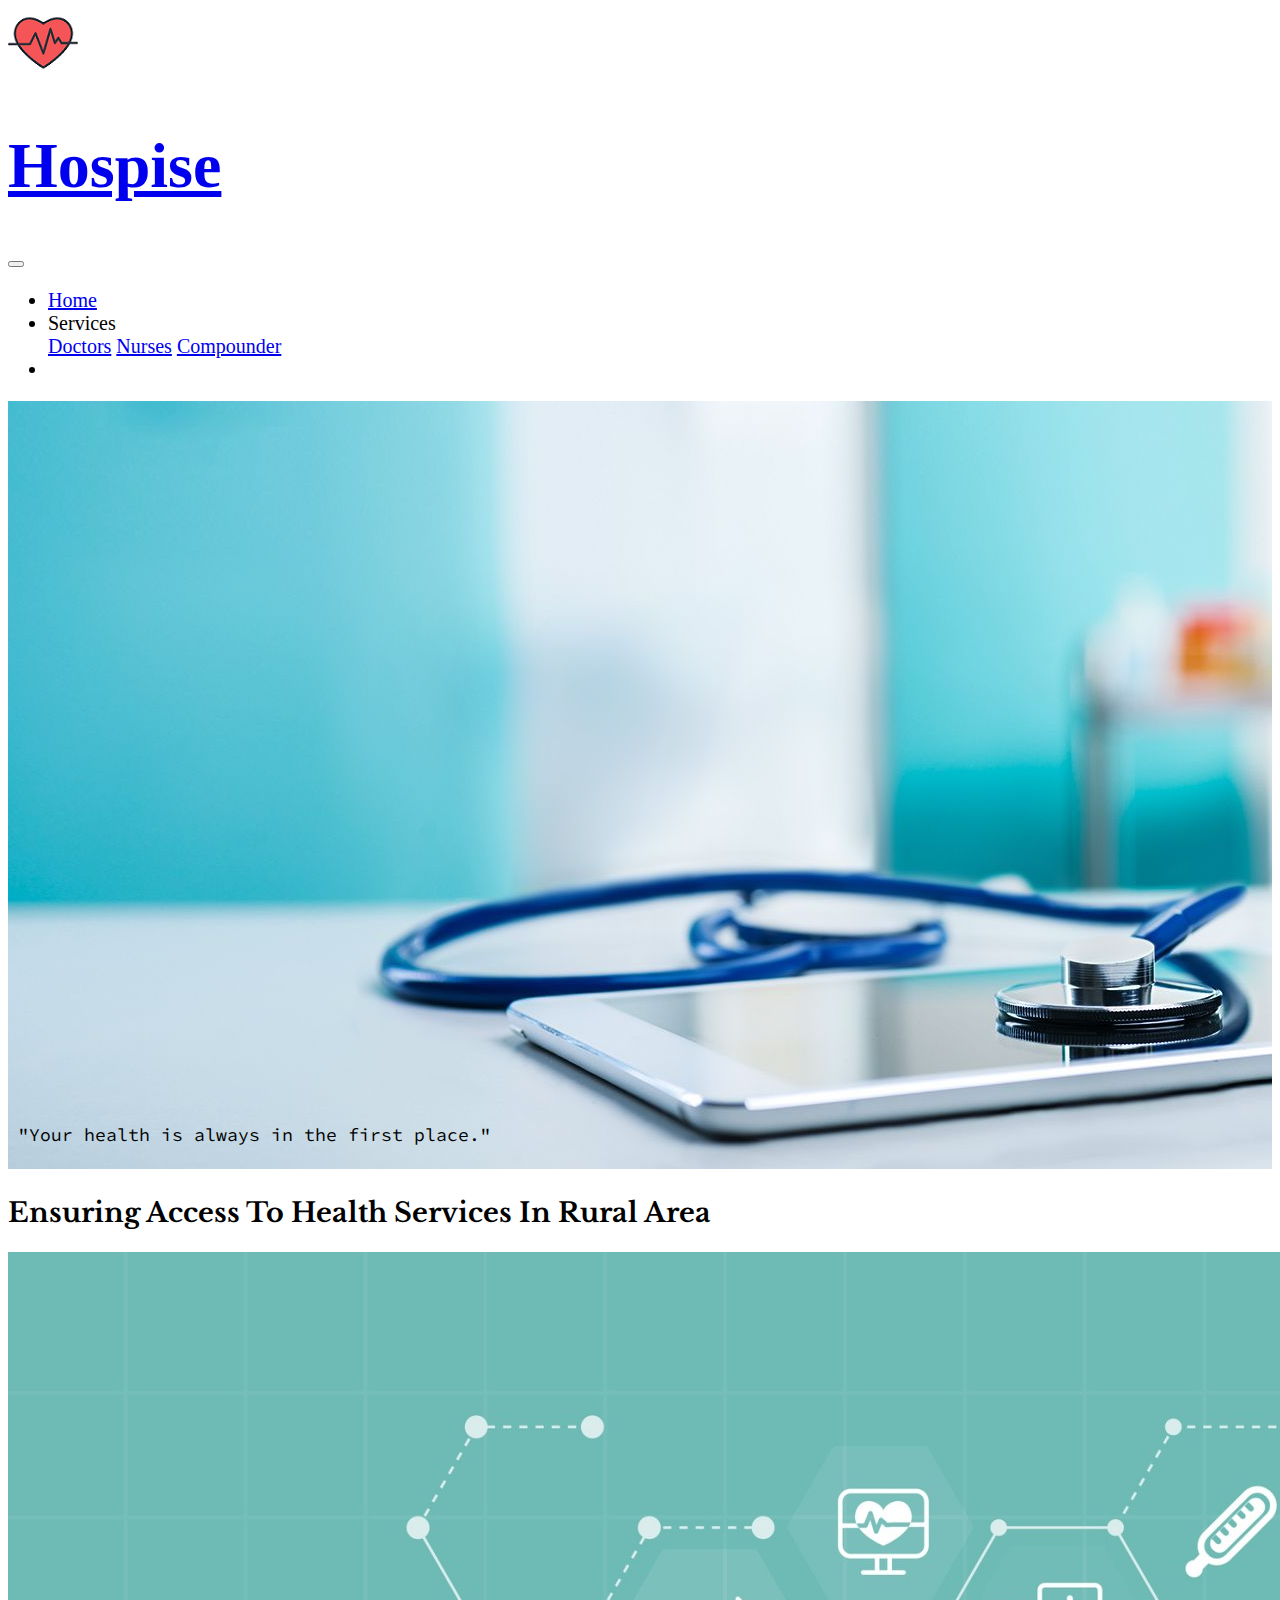
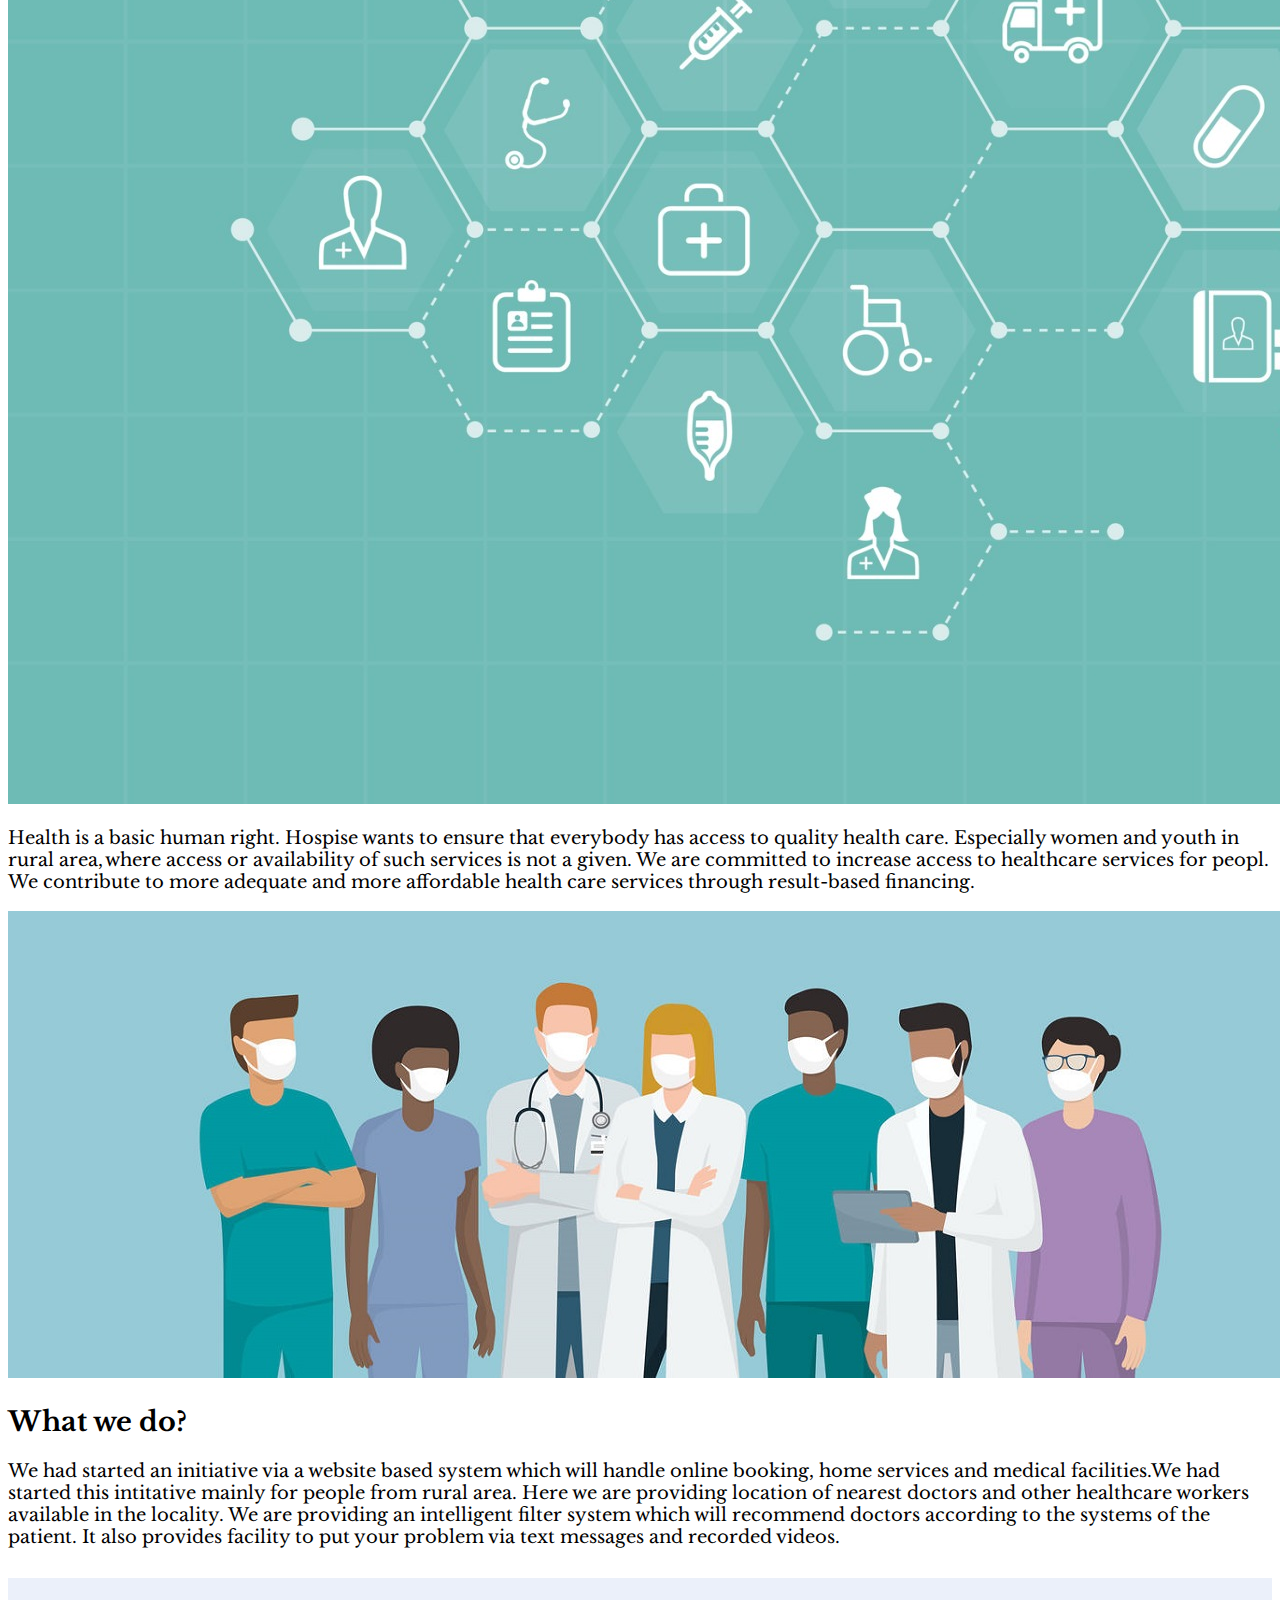
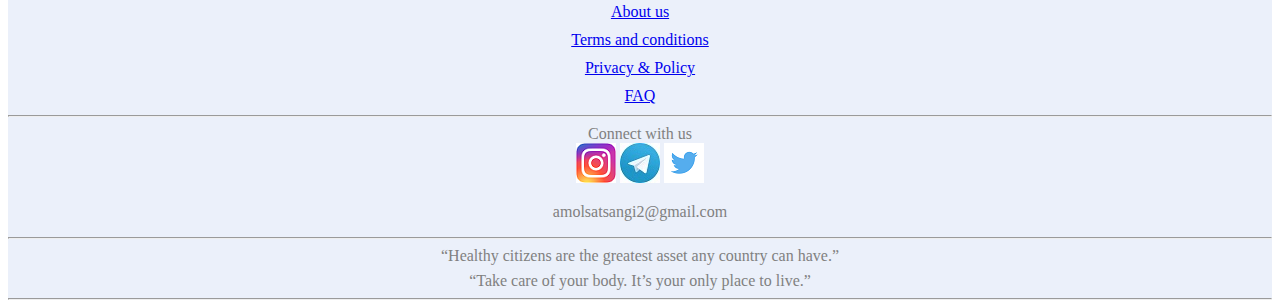
<file: DETD/index.html>
<!DOCTYPE html>
<html lang="en">
<head>
    <meta charset="UTF-8">
    <meta name="viewport" content="width=device-width, initial-scale=1.0">
    <meta http-eqiv="X-UA-Compatible" content="ie=edge">
    <title>Hospise</title>
    <link rel="stylesheet" href="style.css">
    <link rel="stylesheet" href="https://stackpath.bootstrapcdn.com/bootstrap/4.1.1/css/bootstrap.min.css" integrity="sha384-WskhaSGFgHYWDcbwN70/dfYBj47jz9qbsMId/iRN3ewGhXQFZCSftd1LZCfmhktB"
    crossorigin="anonymous">
    <link rel="preconnect" href="https://fonts.gstatic.com">
<link href="https://fonts.googleapis.com/css2?family=Source+Code+Pro:wght@200&display=swap" rel="stylesheet">
<link href="https://fonts.googleapis.com/css2?family=Nunito:wght@300&display=swap" rel="stylesheet">
      <link rel="preconnect" href="https://fonts.gstatic.com">
      <link rel="preconnect" href="https://fonts.gstatic.com">
<link href="https://fonts.googleapis.com/css2?family=Libre+Baskerville&display=swap" rel="stylesheet">
</head>
<body>
        <!--Drodown navbar-->
        <header>
            <nav class="navbar navbar-expand-sm navbar-light mb-3">
                <div class="container">
                    <div class="navbar-brand">
                        <a class="text-dark" id="nb" href="index.html"><img src="images/heart.png" class="float-left"><h1>Hospise</h1></a></div> 
    
                <button class="navbar-toggler" data-toggle="collapse" data-target="#Navbarnav">
                    <span class="navbar-toggler-icon"></span>
                </button>
                <div class="collapse navbar-collapse" id="Navbarnav">
                    <ul class="navbar-nav ml-auto">
                        <li class="nav-item">
                            <a class="nav-link text-dark" href="#">
                                Home</a>
                        </li>
                        <li class="nav-item dropdown">
                            <a class="nav-link dropdown-toggle text-dark" data-toggle="dropdown">Services</a>
                            <div class="dropdown-menu">
                                <a class="dropdown-item lead text-dark" href="doctors.html">Doctors</a>
                                <a class="dropdown-item lead text-dark" href="nurses.html">Nurses</a>
                                <a class="dropdown-item lead text-dark" href="c.html">Compounder</a>
                            </div>
                        </li>
                        <li>
                            
                        </li>
                    </ul>
                </div>
            </div>
            </nav>
        </div>
        </header>
        <div class="" id="maincontent">
            <div class="jumbotron " id="j">
                <div class="jumbotron-background">
                  <img src="images/i3.jpg" class="blur">
                  <p class="display-4 col-4 text-white" id="para">
                      "Your health is <span class="font-weight-bold">always in the first place."</span>
                  </p>
                </div>
                </div>
                <div class="container">
                    <h2 class="col-6 ml-auto float-right text-capitalize">Ensuring Access To Health Services In Rural Area</h2>
                    <img src="images/j.jpg" class="col-6 float-left">
                    <p class="col-6 float-left text-secondary mb-5">Health is a basic human right. Hospise wants to ensure that everybody has access to quality health care. Especially women and youth in rural area, where access or availability of such services is not a given. We are committed to increase access to healthcare services for peopl. We contribute to more adequate and more affordable health care services through result-based financing. 
                        </p>
                    </div>
            
                        <img src="images/g.jpg" class="ml-auto mb-5">
                        
                    <div class="container col-7">
                        <h2>What we do?</h2>
                        <p class="text-secondary">We had started an initiative via a website based system which will handle online booking, home services and medical facilities.We had started this intitative mainly for people from rural area. Here we are providing location of nearest doctors and other healthcare workers available in the locality. We are providing an  intelligent filter system which will recommend doctors according to the systems of the patient. It also provides facility to put your problem via text messages and recorded videos. </p>
                    </div>
                      </div>
        </div>
    
            <footer class="panel-footer">
                <div class="container">
                    <div class="row">
                        
                        <section id="about" class="col-sm-4">
                            <div>
                            <a href="about.html" target="blanck.html">About us</a>
                        </div>
                        <div>
                            <a href="#" target="blanck.html">Terms and conditions</a>
                            </div>
                            <div>
                            <a href="#" target="blanck.html">Privacy & Policy</a>
                            </div>
                            <div>
                                <a href="#" target="blanck.html">FAQ</a>
                                </div>
                            <hr class="d-block d-sm-none">
                        </section>
                        <section id="connect" class="col-sm-4">
                            <span>Connect with us</span>
                            <div id="imgs" class="mt-3">
                                <a href="https://www.instagram.com/amol_satsangi_/" target="blanck.html"><img src="images/i.png"></a>
                                <a href="https://web.telegram.org/#/im?p=g451954091" target="blanck.html"><img src="images/te.jpg"></a>
                                <a href="https://twitter.com/AmolSatsangi" target="blanck.html"><img src="images/tw.png"></a>
                            </div>
                            <p class="mt-3">amolsatsangi2@gmail.com</p>
                            <hr class="d-block d-sm-none">
                        </section>
                        <section id="testimonials" class="col-sm-4">
                         <div>“Healthy citizens are the greatest asset any country can have.”</div> 
                         <div>“Take care of your body. It’s your only place to live.”</div>  
                         <hr class="d-block d-sm-none">
                        </section>
                    </div>
                </div>
            </footer>
    <script src="https://code.jquery.com/jquery-3.3.1.slim.min.js" integrity="sha384-q8i/X+965DzO0rT7abK41JStQIAqVgRVzpbzo5smXKp4YfRvH+8abtTE1Pi6jizo"
    crossorigin="anonymous"></script>
  <script src="https://cdnjs.cloudflare.com/ajax/libs/popper.js/1.14.3/umd/popper.min.js" integrity="sha384-ZMP7rVo3mIykV+2+9J3UJ46jBk0WLaUAdn689aCwoqbBJiSnjAK/l8WvCWPIPm49"
    crossorigin="anonymous"></script>
  <script src="https://stackpath.bootstrapcdn.com/bootstrap/4.1.1/js/bootstrap.min.js" integrity="sha384-smHYKdLADwkXOn1EmN1qk/HfnUcbVRZyYmZ4qpPea6sjB/pTJ0euyQp0Mk8ck+5T"
    crossorigin="anonymous"></script>
</body>
</html>
</file>
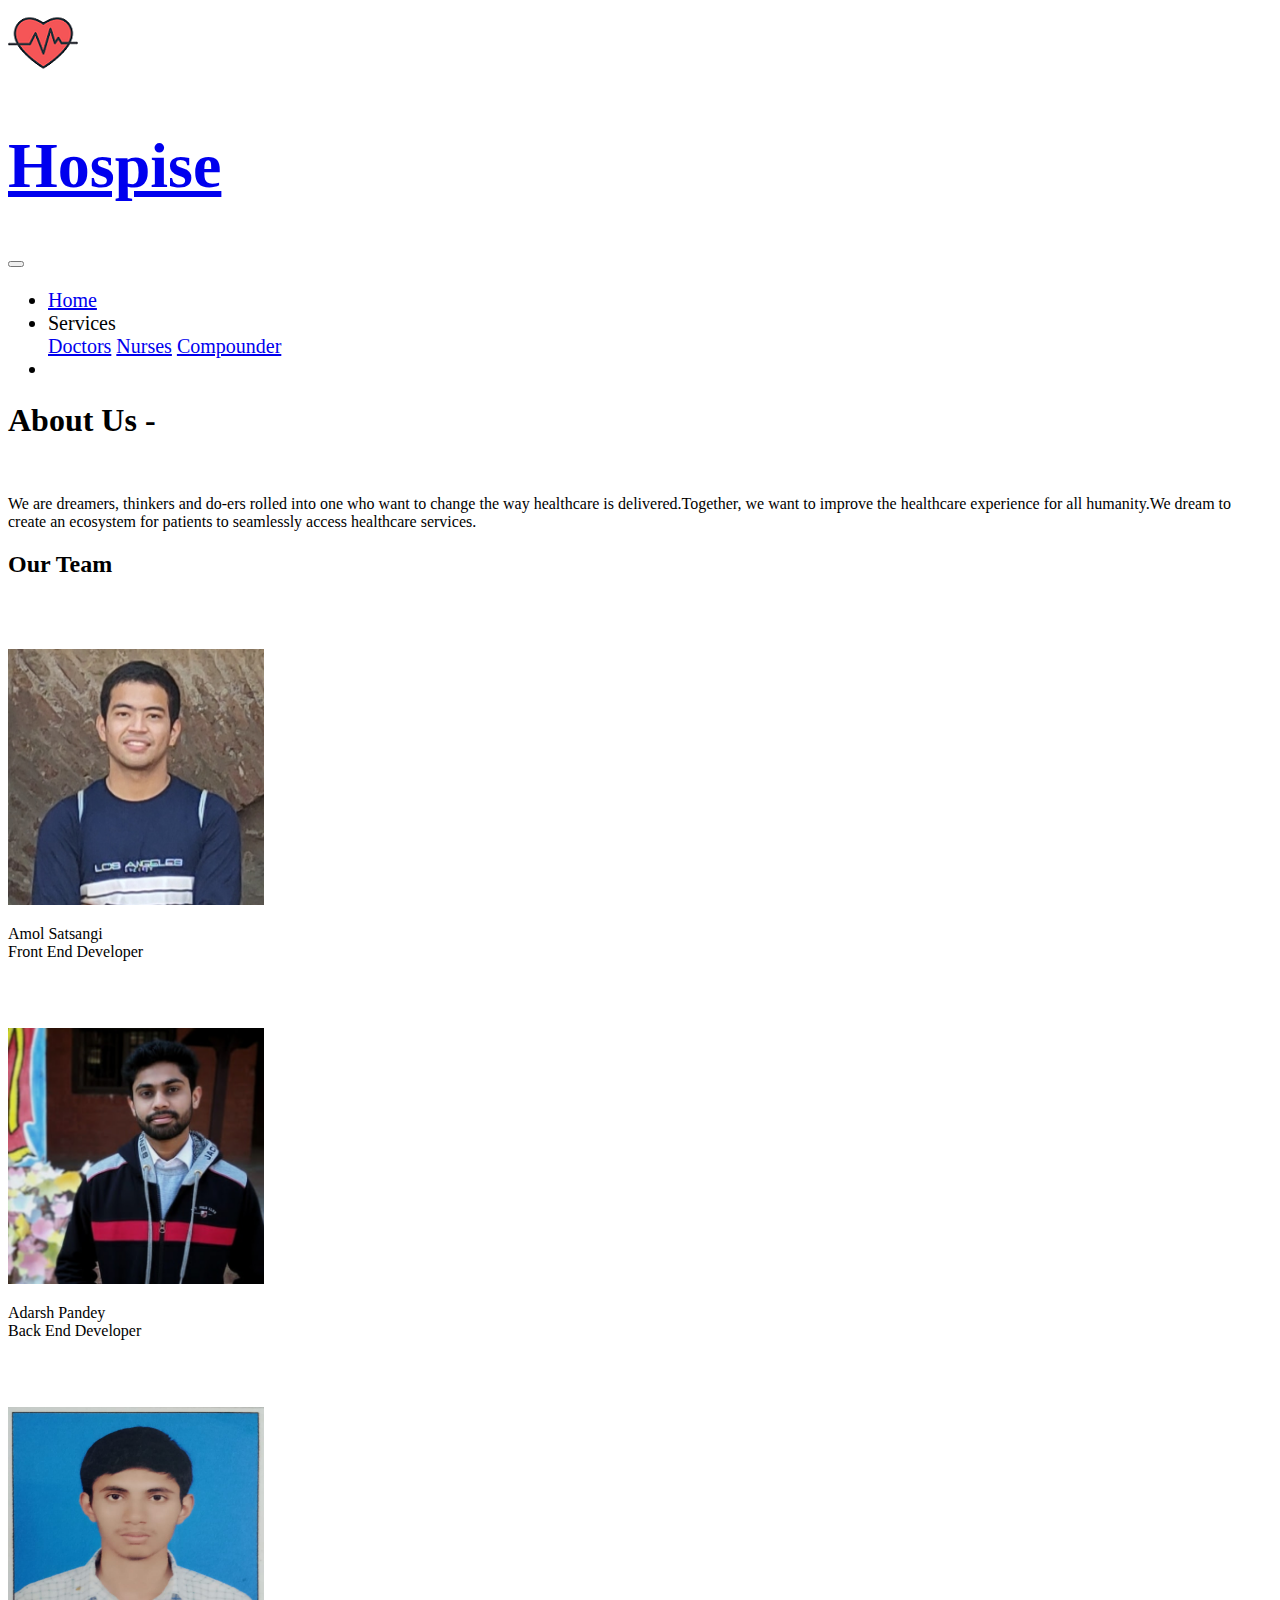
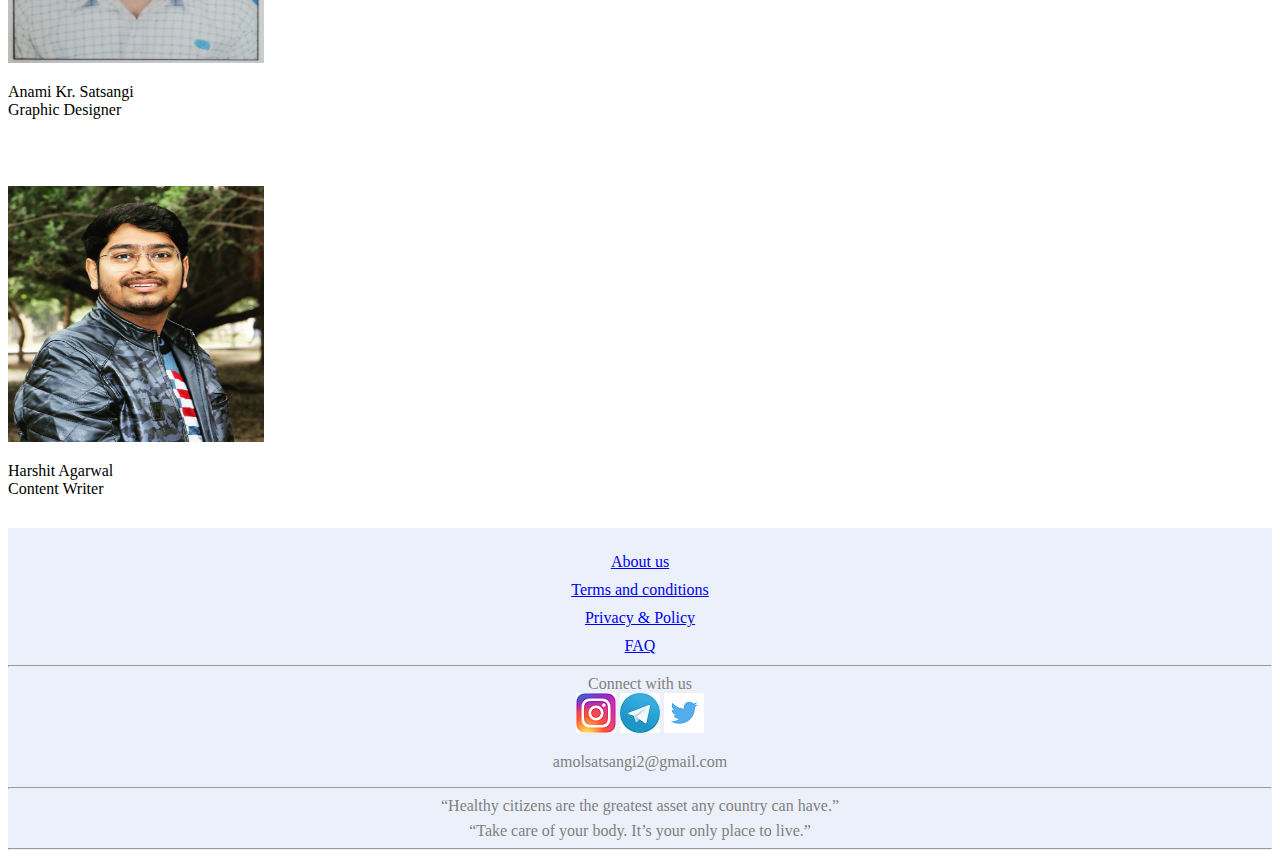
<file: DETD/about.html>
<!DOCTYPE html>
<html lang="en">
<head>
    <meta charset="UTF-8">
    <meta name="viewport" content="width=device-width, initial-scale=1.0">
    <meta http-eqiv="X-UA-Compatible" content="ie=edge">
    <title>Document</title>
    <link rel="stylesheet" href="style.css">
    <link rel="stylesheet" href="https://stackpath.bootstrapcdn.com/bootstrap/4.1.1/css/bootstrap.min.css" integrity="sha384-WskhaSGFgHYWDcbwN70/dfYBj47jz9qbsMId/iRN3ewGhXQFZCSftd1LZCfmhktB"
    crossorigin="anonymous">
    <link rel="preconnect" href="https://fonts.gstatic.com">
<link href="https://fonts.googleapis.com/css2?family=Source+Code+Pro:wght@200&display=swap" rel="stylesheet">
<link href="https://fonts.googleapis.com/css2?family=Nunito:wght@300&display=swap" rel="stylesheet">
      <link rel="preconnect" href="https://fonts.gstatic.com">
      <link rel="preconnect" href="https://fonts.gstatic.com">
<link href="https://fonts.googleapis.com/css2?family=Libre+Baskerville&display=swap" rel="stylesheet">

</head>
<body>
    <header>
        <nav class="navbar navbar-expand-sm navbar-light mb-3">
            <div class="container">
                <div class="navbar-brand">
                    
                    <a class="text-dark" id="nb" href="index.html"><img src="images/heart.png" class="float-left"><h1>Hospise</h1></a></div> 

            <button class="navbar-toggler" data-toggle="collapse" data-target="#Navbarnav">
                <span class="navbar-toggler-icon"></span>
            </button>
            <div class="collapse navbar-collapse" id="Navbarnav">
                <ul class="navbar-nav ml-auto">
                    <li class="nav-item">
                        <a class="nav-link text-dark" href="index.html">
                            Home</a>
                    </li>
                    <li class="nav-item dropdown">
                        <a class="nav-link dropdown-toggle text-dark" data-toggle="dropdown">Services</a>
                        <div class="dropdown-menu">
                            <a class="dropdown-item lead text-dark" href="doctors.html">Doctors</a>
                            <a class="dropdown-item lead text-dark" href="nurses.html">Nurses</a>
                            <a class="dropdown-item lead text-dark" href="c.html">Compounder</a>
                        </div>
                    </li>
                    <li>
                        
                    </li>
                </ul>
            </div>
        </div>
        </nav>
    </div>
    </header>
    <div id="mcontent">
      <h1 class="display-4">About Us - </h1> 
      <br>

<p class="lead">We are dreamers, thinkers and do-ers rolled into one who want to change the way healthcare
    is delivered.Together, we want to improve the healthcare experience for all humanity.We dream 
   to create an ecosystem for patients to seamlessly access healthcare services.</p>
   <h2 class="text-center">Our Team</h2>
   <div>
    <div class="col-3 float-left">
        <img src="images/ad (3).jpg "class="image">
       <p class="text-center font-weight-bold">Amol Satsangi<br> Front End Developer</p> 
        
    </div>
    <div class="col-3 float-left">
        <img src="images/ad (1).jpg" class="image">
       <p class="text-center font-weight-bold">Adarsh Pandey <br>Back End Developer</p> 
        
    </div>
    <div class="col-3 float-left">
        <img src="images/ad (1).jpeg" class="image">
        <p class="text-center font-weight-bold">Anami Kr. Satsangi<br> Graphic Designer</p>
        
    </div>
    <div class="col-3 float-left">
        <img src="images/ad (2).jpg" class="image">
       <p class="text-center font-weight-bold">Harshit Agarwal<br> Content Writer</p> 
        
    </div>
   </div>
    
    </div>
    

    <footer class="panel-footer">
        <div class="container">
            <div class="row">
                
                <section id="about" class="col-sm-4">
                    <div>
                    <a href="about.html" target="blanck.html">About us</a>
                </div>
                <div>
                    <a href="#" target="blanck.html">Terms and conditions</a>
                    </div>
                    <div>
                    <a href="#" target="blanck.html">Privacy & Policy</a>
                    </div>
                    <div>
                        <a href="#" target="blanck.html">FAQ</a>
                        </div>
                    <hr class="d-block d-sm-none">
                </section>
                <section id="connect" class="col-sm-4">
                    <span>Connect with us</span>
                    <div id="imgs" class="mt-3">
                        <a href="https://www.instagram.com/amol_satsangi_/" target="blanck.html"><img src="images/i.png"></a>
                        <a href="https://web.telegram.org/#/im?p=g451954091" target="blanck.html"><img src="images/te.jpg"></a>
                        <a href="https://twitter.com/AmolSatsangi" target="blanck.html"><img src="images/tw.png"></a>
                    </div>
                    <p class="mt-3">amolsatsangi2@gmail.com</p>
                    <hr class="d-block d-sm-none">
                </section>
                <section id="testimonials" class="col-sm-4">
                 <div>“Healthy citizens are the greatest asset any country can have.”</div> 
                 <div>“Take care of your body. It’s your only place to live.”</div>  
                 <hr class="d-block d-sm-none">
                </section>
            </div>
        </div>
    </footer>
<script src="https://code.jquery.com/jquery-3.3.1.slim.min.js" integrity="sha384-q8i/X+965DzO0rT7abK41JStQIAqVgRVzpbzo5smXKp4YfRvH+8abtTE1Pi6jizo"
crossorigin="anonymous"></script>
<script src="https://cdnjs.cloudflare.com/ajax/libs/popper.js/1.14.3/umd/popper.min.js" integrity="sha384-ZMP7rVo3mIykV+2+9J3UJ46jBk0WLaUAdn689aCwoqbBJiSnjAK/l8WvCWPIPm49"
crossorigin="anonymous"></script>
<script src="https://stackpath.bootstrapcdn.com/bootstrap/4.1.1/js/bootstrap.min.js" integrity="sha384-smHYKdLADwkXOn1EmN1qk/HfnUcbVRZyYmZ4qpPea6sjB/pTJ0euyQp0Mk8ck+5T"
crossorigin="anonymous"></script>
</body>
</file>
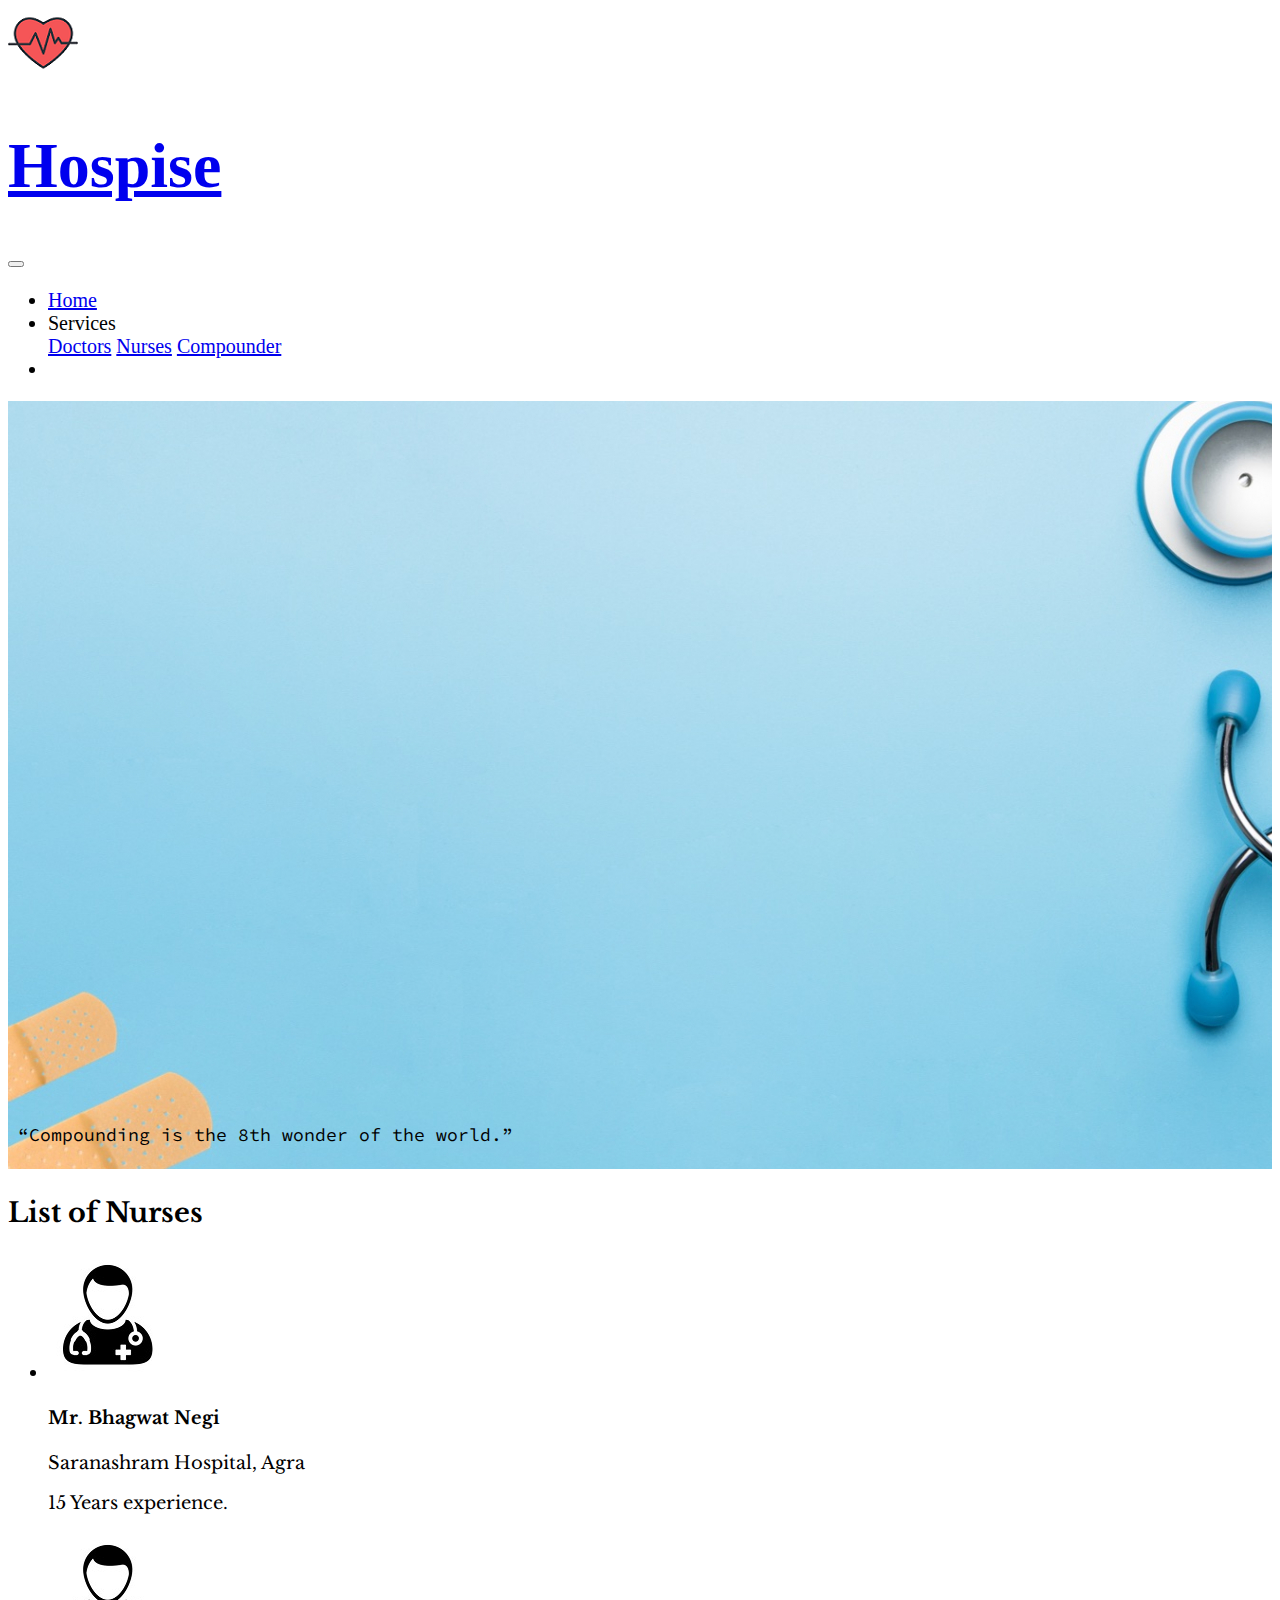
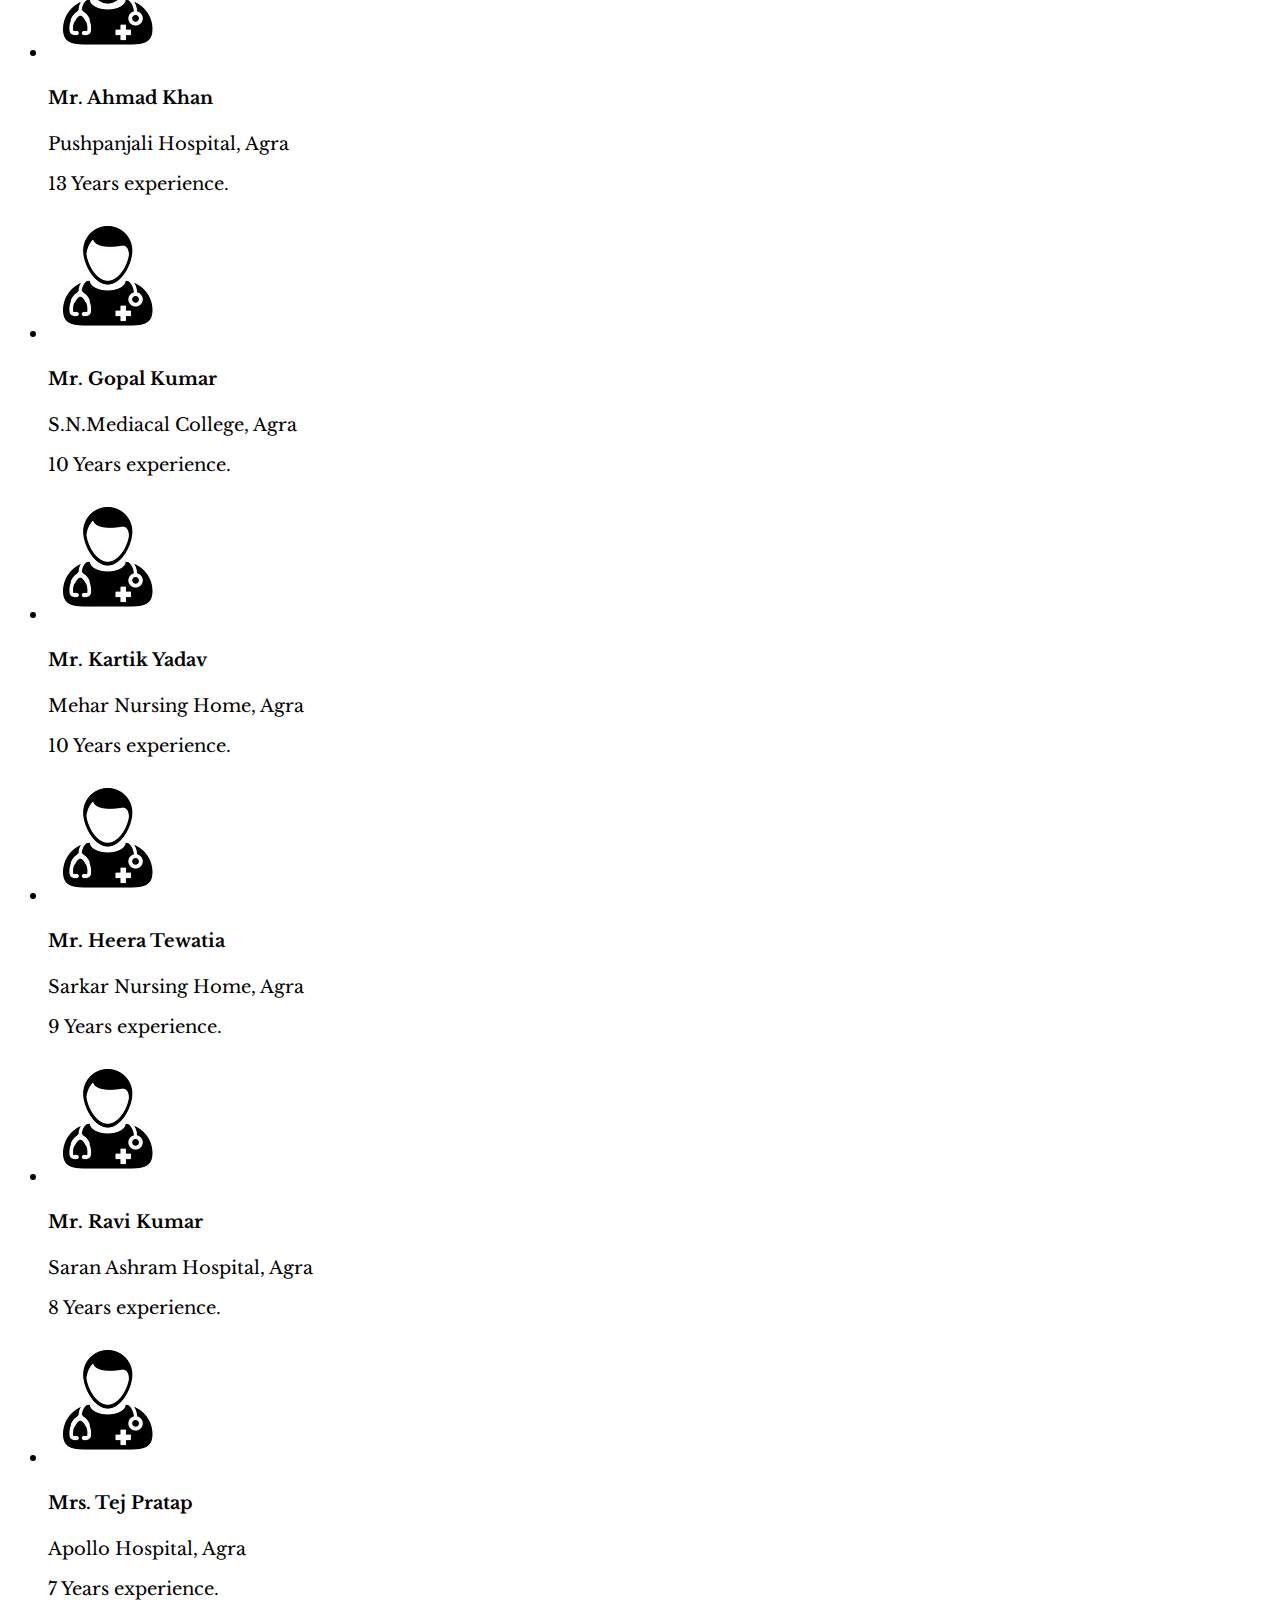
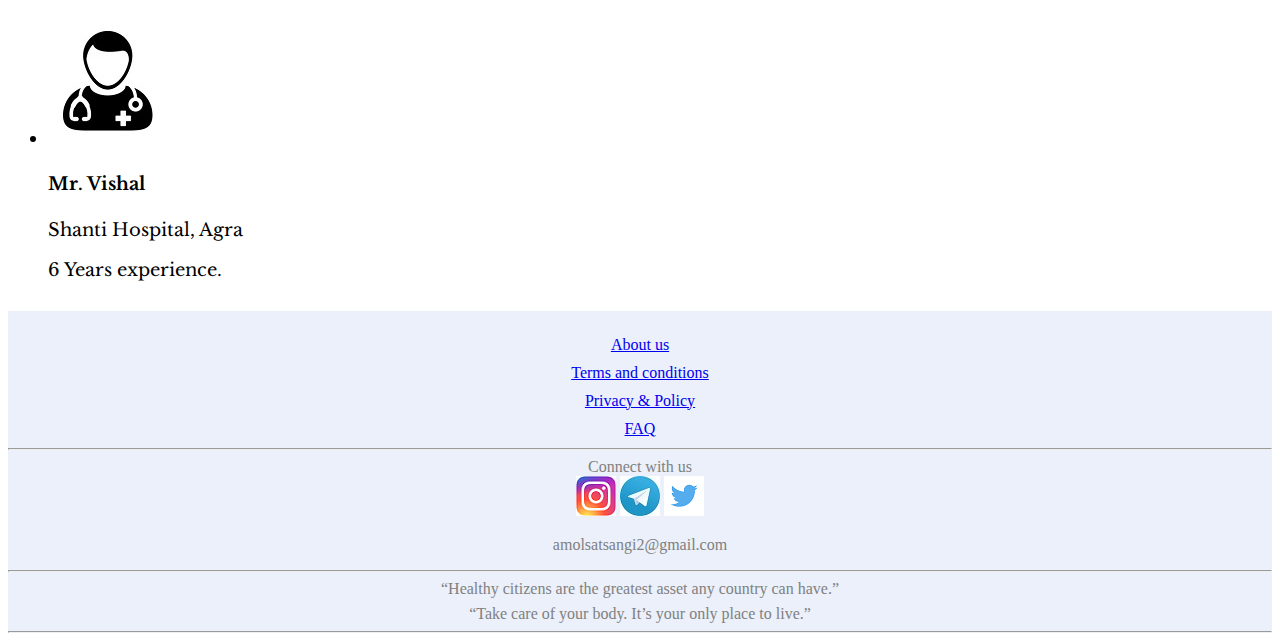
<file: DETD/c.html>
<!DOCTYPE html>
<html lang="en">
<head>
    <meta charset="UTF-8">
    <meta name="viewport" content="width=device-width, initial-scale=1.0">
    <meta http-eqiv="X-UA-Compatible" content="ie=edge">
    <title>Document</title>
    <link rel="stylesheet" href="style.css">
    <link rel="stylesheet" href="https://stackpath.bootstrapcdn.com/bootstrap/4.1.1/css/bootstrap.min.css" integrity="sha384-WskhaSGFgHYWDcbwN70/dfYBj47jz9qbsMId/iRN3ewGhXQFZCSftd1LZCfmhktB"
    crossorigin="anonymous">
    <link rel="preconnect" href="https://fonts.gstatic.com">
<link href="https://fonts.googleapis.com/css2?family=Source+Code+Pro:wght@200&display=swap" rel="stylesheet">
<link href="https://fonts.googleapis.com/css2?family=Nunito:wght@300&display=swap" rel="stylesheet">
      <link rel="preconnect" href="https://fonts.gstatic.com">
      <link rel="preconnect" href="https://fonts.gstatic.com">
<link href="https://fonts.googleapis.com/css2?family=Libre+Baskerville&display=swap" rel="stylesheet">

</head>
<body>
        <!--Drodown navbar-->
        <header>
            <nav class="navbar navbar-expand-sm navbar-light mb-3">
                <div class="container">
                    <div class="navbar-brand">
                        
                        <a class="text-dark" id="nb" href="index.html"><img src="images/heart.png" class="float-left"><h1>Hospise</h1></a></div> 
    
                <button class="navbar-toggler" data-toggle="collapse" data-target="#Navbarnav">
                    <span class="navbar-toggler-icon"></span>
                </button>
                <div class="collapse navbar-collapse" id="Navbarnav">
                    <ul class="navbar-nav ml-auto">
                        <li class="nav-item">
                            <a class="nav-link text-dark" href="index.html">
                                Home</a>
                        </li>
                        <li class="nav-item dropdown">
                            <a class="nav-link dropdown-toggle text-dark" data-toggle="dropdown">Services</a>
                            <div class="dropdown-menu">
                                <a class="dropdown-item lead text-dark" href="doctors.html">Doctors</a>
                                <a class="dropdown-item lead text-dark" href="nurses.html">Nurses</a>
                                <a class="dropdown-item lead text-dark" href="c.html">Compounder</a>
                            </div>
                        </li>
                        <li>
                            
                        </li>
                    </ul>
                </div>
            </div>
            </nav>
        </div>
        </header>
        <div class="" id="maincontent">
            <div class="jumbotron " id="j">
                <div class="jumbotron-background">
                  <img src="images/n.jpg" class="blur">
                  <p class="display-4 col-5 text-dark" id="para">
                    “Compounding is the <span class="font-weight-bold">8th wonder of the world.”</span>
                  </p>
                </div>
            </div>
            <div class="container">
                <h2 class="mb-5">List of Nurses</h2>
                <ul class="list-unstyled">
                    <li>
                        <div class="mb-5">
                            <div class="col-3 float-left">
                            <img src="images/c1.jpg">
                    
                        </div>
                        <div class="col-9">
                            <h4>Mr. Bhagwat Negi</h4>
                            <p class="mb-1 text-secondary">Saranashram Hospital, Agra</p>
                            <p class="mb-1 text-secondary">15 Years experience.</p>
                        </div>
                    </li>
                    <li>
                        <div class="mb-5">
                            <div class="col-3 float-left">
                            <img src="images/c1.jpg">
                    
                        </div>
                        <div class="col-9">
                            <h4>Mr. Ahmad Khan</h4>
                            <p class="mb-1 text-secondary">Pushpanjali Hospital, Agra</p>
                            <p class="mb-1 text-secondary">13 Years experience.</p>
                        </div>
                    </li>
                    <li>
                        <div class="mb-5">
                            <div class="col-3 float-left">
                            <img src="images/c1.jpg">
                    
                        </div>
                        <div class="col-9">
                            <h4>Mr. Gopal Kumar</h4>
                            <p class="mb-1 text-secondary">S.N.Mediacal College, Agra</p>
                            <p class="mb-1 text-secondary">10 Years experience.</p>
                        </div>
                    </li>
                    <li>
                        <div class="mb-5">
                            <div class="col-3 float-left">
                            <img src="images/c1.jpg">
                    
                        </div>
                        <div class="col-9">
                            <h4>Mr. Kartik Yadav</h4>
                            <p class="mb-1 text-secondary">Mehar Nursing Home, Agra</p>
                            <p class="mb-1 text-secondary">10 Years experience.</p>
                        </div>
                    </li>
                    <li>
                        <div class="mb-5">
                            <div class="col-3 float-left">
                            <img src="images/c1.jpg">
                    
                        </div>
                        <div class="col-9">
                            <h4>Mr. Heera Tewatia</h4>
                            <p class="mb-1 text-secondary">Sarkar Nursing Home, Agra</p>
                            <p class="mb-1 text-secondary">9 Years experience.</p>
                        </div>
                    </li>
                    <li>
                        <div class="mb-5">
                            <div class="col-3 float-left">
                            <img src="images/c1.jpg">
                    
                        </div>
                        <div class="col-9">
                            <h4>Mr. Ravi Kumar</h4>
                            <p class="mb-1 text-secondary">Saran Ashram Hospital, Agra</p>
                            <p class="mb-1 text-secondary">8 Years experience.</p>
                        </div>
                    </li>
                    <li>
                        <div class="mb-5">
                            <div class="col-3 float-left">
                            <img src="images/c1.jpg">
                    
                        </div>
                        <div class="col-9">
                            <h4>Mrs. Tej Pratap</h4>
                            <p class="mb-1 text-secondary">Apollo Hospital, Agra</p>
                            <p class="mb-1 text-secondary">7 Years experience.</p>
                        </div>
                    </li>
                    <li>
                        <div class="mb-5">
                            <div class="col-3 float-left">
                            <img src="images/c1.jpg">
                    
                        </div>
                        <div class="col-9">
                            <h4>Mr. Vishal </h4>
                            <p class="mb-1 text-secondary">Shanti Hospital, Agra</p>
                            <p class="mb-1 text-secondary">6 Years experience.</p>
                        </div>
                    </li>
                </ul>
            
    </div>
            
</div>
    <footer class="panel-footer">
        <div class="container">
            <div class="row">
                
                <section id="about" class="col-sm-4">
                    <div>
                    <a href="about.html" target="blanck.html">About us</a>
                </div>
                <div>
                    <a href="#" target="blanck.html">Terms and conditions</a>
                    </div>
                    <div>
                    <a href="#" target="blanck.html">Privacy & Policy</a>
                    </div>
                    <div>
                        <a href="#" target="blanck.html">FAQ</a>
                        </div>
                    <hr class="d-block d-sm-none">
                </section>
                <section id="connect" class="col-sm-4">
                    <span >Connect with us</span>
                    <div id="imgs" class="mt-3">
                        <a href="https://www.instagram.com/amol_satsangi_/" target="blanck.html"><img src="images/i.png"></a>
                        <a href="https://web.telegram.org/#/im?p=g451954091" target="blanck.html"><img src="images/te.jpg"></a>
                        <a href="https://twitter.com/AmolSatsangi" target="blanck.html"><img src="images/tw.png"></a>
                    </div>
                    <p class="mt-3">amolsatsangi2@gmail.com</p>
                    <hr class="d-block d-sm-none">
                </section>
                <section id="testimonials" class="col-sm-4">
                 <div>“Healthy citizens are the greatest asset any country can have.”</div> 
                 <div>“Take care of your body. It’s your only place to live.”</div>  
                 <hr class="d-block d-sm-none">
                </section>
            </div>
        </div>
    </footer>
<script src="https://code.jquery.com/jquery-3.3.1.slim.min.js" integrity="sha384-q8i/X+965DzO0rT7abK41JStQIAqVgRVzpbzo5smXKp4YfRvH+8abtTE1Pi6jizo"
crossorigin="anonymous"></script>
<script src="https://cdnjs.cloudflare.com/ajax/libs/popper.js/1.14.3/umd/popper.min.js" integrity="sha384-ZMP7rVo3mIykV+2+9J3UJ46jBk0WLaUAdn689aCwoqbBJiSnjAK/l8WvCWPIPm49"
crossorigin="anonymous"></script>
<script src="https://stackpath.bootstrapcdn.com/bootstrap/4.1.1/js/bootstrap.min.js" integrity="sha384-smHYKdLADwkXOn1EmN1qk/HfnUcbVRZyYmZ4qpPea6sjB/pTJ0euyQp0Mk8ck+5T"
crossorigin="anonymous"></script>
</body>
</html>
</file>
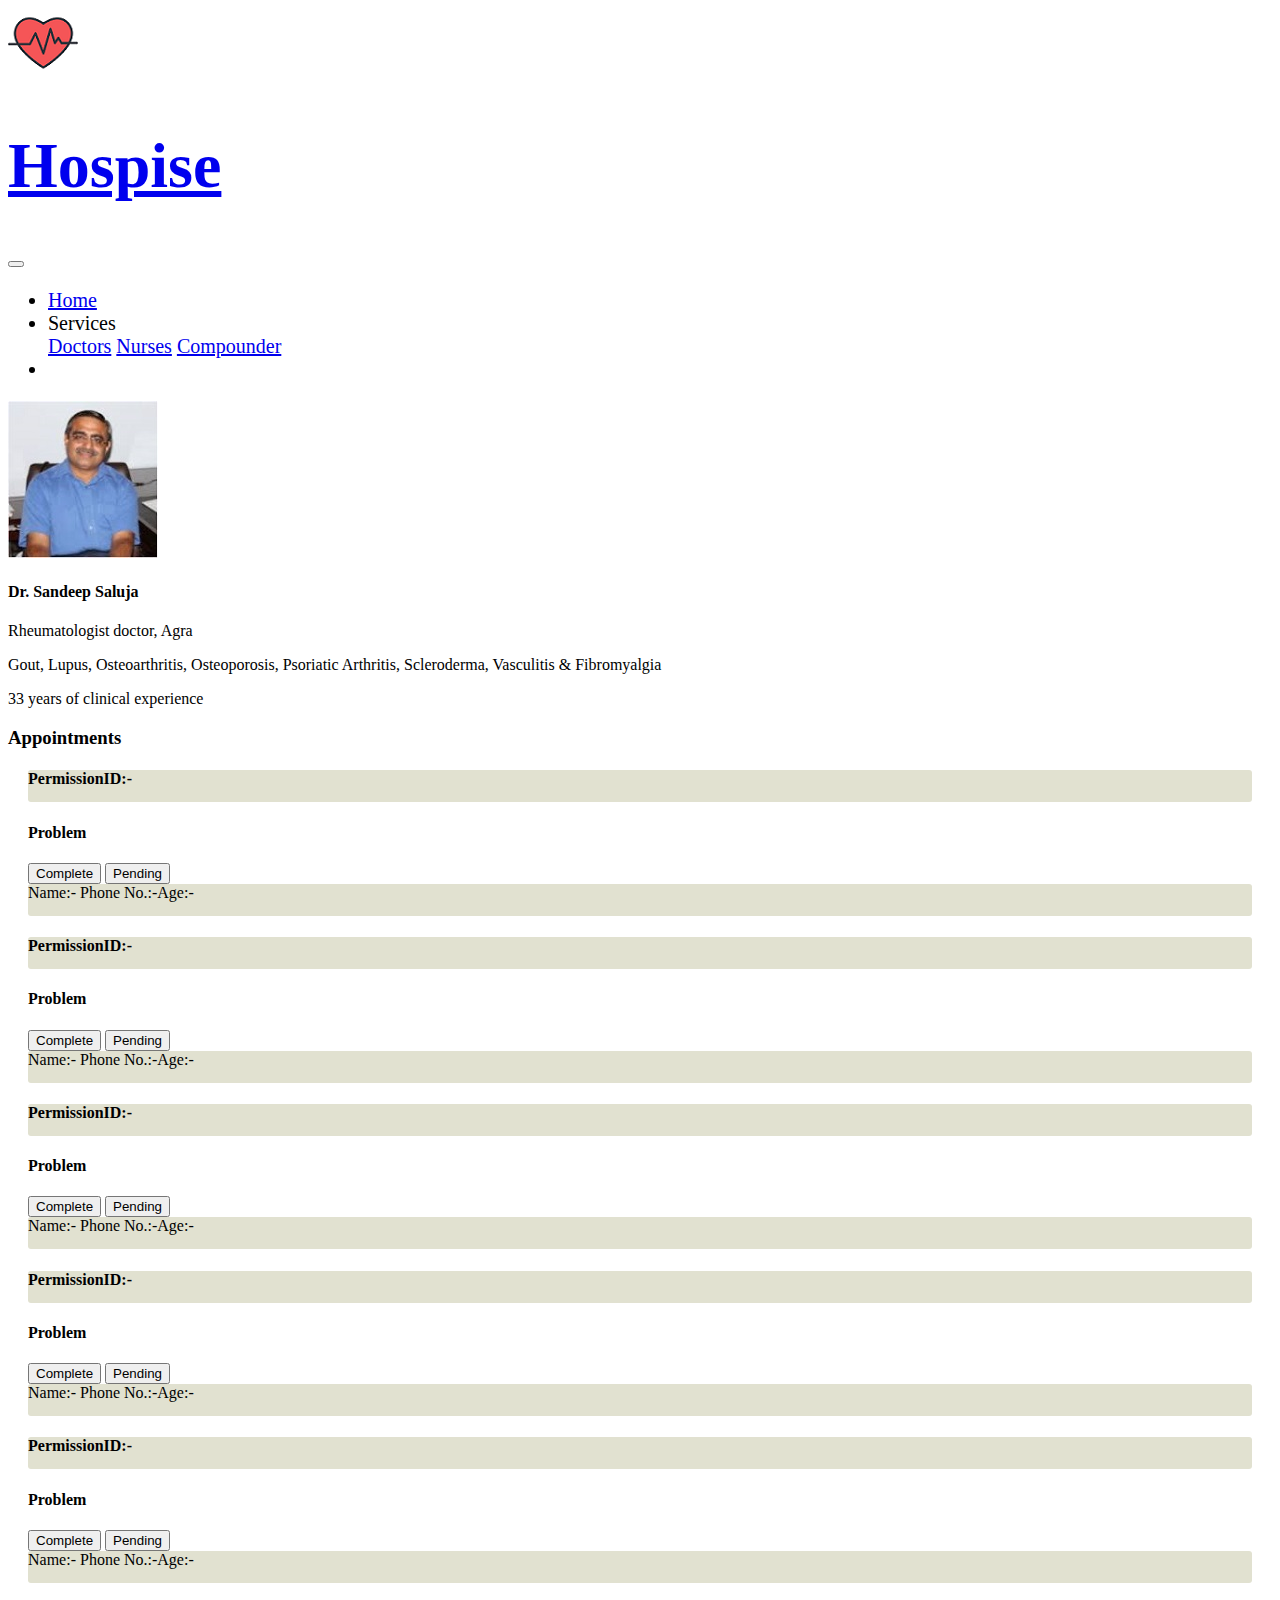
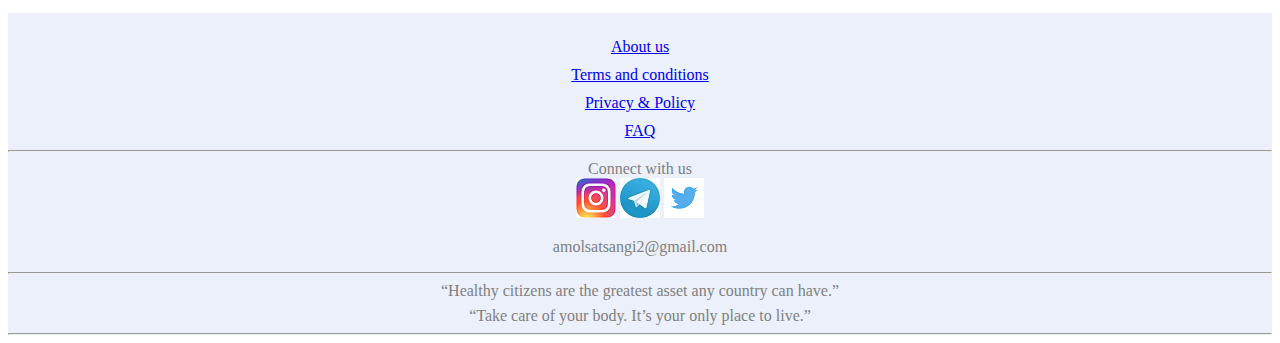
<file: DETD/d.html>
<!DOCTYPE html>
<html lang="en">
<head>
    <meta charset="UTF-8">
    <meta name="viewport" content="width=device-width, initial-scale=1.0">
    <meta http-eqiv="X-UA-Compatible" content="ie=edge">
    <title>Document</title>
    <link rel="stylesheet" href="style.css">
    <link rel="stylesheet" href="https://stackpath.bootstrapcdn.com/bootstrap/4.1.1/css/bootstrap.min.css" integrity="sha384-WskhaSGFgHYWDcbwN70/dfYBj47jz9qbsMId/iRN3ewGhXQFZCSftd1LZCfmhktB"
    crossorigin="anonymous">
    <link rel="preconnect" href="https://fonts.gstatic.com">
<link href="https://fonts.googleapis.com/css2?family=Source+Code+Pro:wght@200&display=swap" rel="stylesheet">
<link href="https://fonts.googleapis.com/css2?family=Nunito:wght@300&display=swap" rel="stylesheet">
      <link rel="preconnect" href="https://fonts.gstatic.com">
      <link rel="preconnect" href="https://fonts.gstatic.com">
<link href="https://fonts.googleapis.com/css2?family=Libre+Baskerville&display=swap" rel="stylesheet">

</head>
<body>
        <!--Drodown navbar-->
        <header>
            <nav class="navbar navbar-expand-sm navbar-light mb-3">
                <div class="container">
                    <div class="navbar-brand">
                        
                        <a class="text-dark" id="nb" href="index.html"><img src="images/heart.png" class="float-left"><h1>Hospise</h1></a></div> 
    
                <button class="navbar-toggler" data-toggle="collapse" data-target="#Navbarnav">
                    <span class="navbar-toggler-icon"></span>
                </button>
                <div class="collapse navbar-collapse" id="Navbarnav">
                    <ul class="navbar-nav ml-auto">
                        <li class="nav-item">
                            <a class="nav-link text-dark" href="index.html">
                                Home</a>
                        </li>
                        <li class="nav-item dropdown">
                            <a class="nav-link dropdown-toggle text-dark" data-toggle="dropdown">Services</a>
                            <div class="dropdown-menu">
                                <a class="dropdown-item lead text-dark" href="doctors.html">Doctors</a>
                                <a class="dropdown-item lead text-dark" href="nurses.html">Nurses</a>
                                <a class="dropdown-item lead text-dark" href="c.html">Compounder</a>
                            </div>
                        </li>
                        <li>
                            
                        </li>
                    </ul>
                </div>
            </div>
            </nav>
        </div>
    </header>
        <div class="maincontent ">
            <div class="mb-5 container-fluid">
                <div class="col-3 float-left">
                    <img src="images/s.jpg">
                </div>
                <div class="col-9">
                    <h4>Dr. Sandeep Saluja</h4>
                    <p class="mb-1 text-secondary">Rheumatologist doctor, Agra</p>
                    <p class="mb-1 text-secondary">Gout, Lupus, Osteoarthritis, Osteoporosis, Psoriatic Arthritis, Scleroderma, Vasculitis & Fibromyalgia</p>
                    <p class="mb-1 text-secondary">33 years of clinical experience</p>
                </div>
            </div>
            <h3 class="pl-5">Appointments</h3>
            <div class="req mb-3 border">
                <h4 class="pm pl-3">PermissionID:-</h4>
                <h4 class="pl-3">
                    Problem
                </h4>
                <p></p>
                <div class="pl-3"> <button class="btn btn-success mr-4 pl-2"> Complete </button>
                    <button class="btn btn-danger">Pending </button></div>
                
                <div class="font-weight-bold pm mt-3 pl-3"><span class="mr-5">Name:- </span><span class="mr-5">Phone No.:-</span><span class="mr-5">Age:-</span></div>
            </div>
            <div class="req mb-3 border">
                <h4 class="pm pl-3">PermissionID:-</h4>
                <h4 class="pl-3">
                    Problem
                </h4>
                <p></p>
                <div class="pl-3"> <button class="btn btn-success mr-4 pl-2"> Complete </button>
                    <button class="btn btn-danger">Pending </button></div>
                
                <div class="font-weight-bold pm mt-3 pl-3"><span class="mr-5">Name:- </span><span class="mr-5">Phone No.:-</span><span class="mr-5">Age:-</span></div>
            </div>
            <div class="req mb-3 border">
                <h4 class="pm pl-3">PermissionID:-</h4>
                <h4 class="pl-3">
                    Problem
                </h4>
                <p></p>
                <div class="pl-3"> <button class="btn btn-success mr-4 pl-2"> Complete </button>
                    <button class="btn btn-danger">Pending </button></div>
                
                <div class="font-weight-bold pm mt-3 pl-3"><span class="mr-5">Name:- </span><span class="mr-5">Phone No.:-</span><span class="mr-5">Age:-</span></div>
            </div>
            <div class="req mb-3 border">
                <h4 class="pm pl-3">PermissionID:-</h4>
                <h4 class="pl-3">
                    Problem
                </h4>
                <p></p>
                <div class="pl-3"> <button class="btn btn-success mr-4 pl-2"> Complete </button>
                    <button class="btn btn-danger">Pending </button></div>
                <div class="font-weight-bold pm mt-3 pl-3"><span class="mr-5">Name:- </span><span class="mr-5">Phone No.:-</span><span class="mr-5">Age:-</span></div>
            </div>
            <div class="req mb-3 border">
                <h4 class="pm pl-3">PermissionID:-</h4>
                <h4 class="pl-3">
                    Problem
                </h4>
                <p></p>
                <div class="pl-3"> <button class="btn btn-success mr-4 pl-2"> Complete </button>
                    <button class="btn btn-danger">Pending </button></div>
                
                <div class="font-weight-bold pm mt-3 pl-3"><span class="mr-5">Name:- </span><span class="mr-5">Phone No.:-</span><span class="mr-5">Age:-</span></div>
            </div>
            
        <footer class="panel-footer">
            <div class="container">
                <div class="row">
                    
                    <section id="about" class="col-sm-4">
                        <div>
                        <a href="about.html" target="blanck.html">About us</a>
                    </div>
                    <div>
                        <a href="#" target="blanck.html">Terms and conditions</a>
                        </div>
                        <div>
                        <a href="#" target="blanck.html">Privacy & Policy</a>
                        </div>
                        <div>
                            <a href="#" target="blanck.html">FAQ</a>
                            </div>
                        <hr class="d-block d-sm-none">
                    </section>
                    <section id="connect" class="col-sm-4">
                        <span>Connect with us</span>
                        <div id="imgs" class="mt-3">
                            <a href="https://www.instagram.com/amol_satsangi_/" target="blanck.html"><img src="images/i.png"></a>
                            <a href="https://web.telegram.org/#/im?p=g451954091" target="blanck.html"><img src="images/te.jpg"></a>
                            <a href="https://twitter.com/AmolSatsangi" target="blanck.html"><img src="images/tw.png"></a>
                        </div>
                        <p class="mt-3">amolsatsangi2@gmail.com</p>
                        <hr class="d-block d-sm-none">
                    </section>
                    <section id="testimonials" class="col-sm-4">
                     <div>“Healthy citizens are the greatest asset any country can have.”</div> 
                     <div>“Take care of your body. It’s your only place to live.”</div>  
                     <hr class="d-block d-sm-none">
                    </section>
                </div>
            </div>
        </footer>
<script src="https://code.jquery.com/jquery-3.3.1.slim.min.js" integrity="sha384-q8i/X+965DzO0rT7abK41JStQIAqVgRVzpbzo5smXKp4YfRvH+8abtTE1Pi6jizo"
crossorigin="anonymous"></script>
<script src="https://cdnjs.cloudflare.com/ajax/libs/popper.js/1.14.3/umd/popper.min.js" integrity="sha384-ZMP7rVo3mIykV+2+9J3UJ46jBk0WLaUAdn689aCwoqbBJiSnjAK/l8WvCWPIPm49"
crossorigin="anonymous"></script>
<script src="https://stackpath.bootstrapcdn.com/bootstrap/4.1.1/js/bootstrap.min.js" integrity="sha384-smHYKdLADwkXOn1EmN1qk/HfnUcbVRZyYmZ4qpPea6sjB/pTJ0euyQp0Mk8ck+5T"
crossorigin="anonymous"></script>
</body>
</html>
</file>
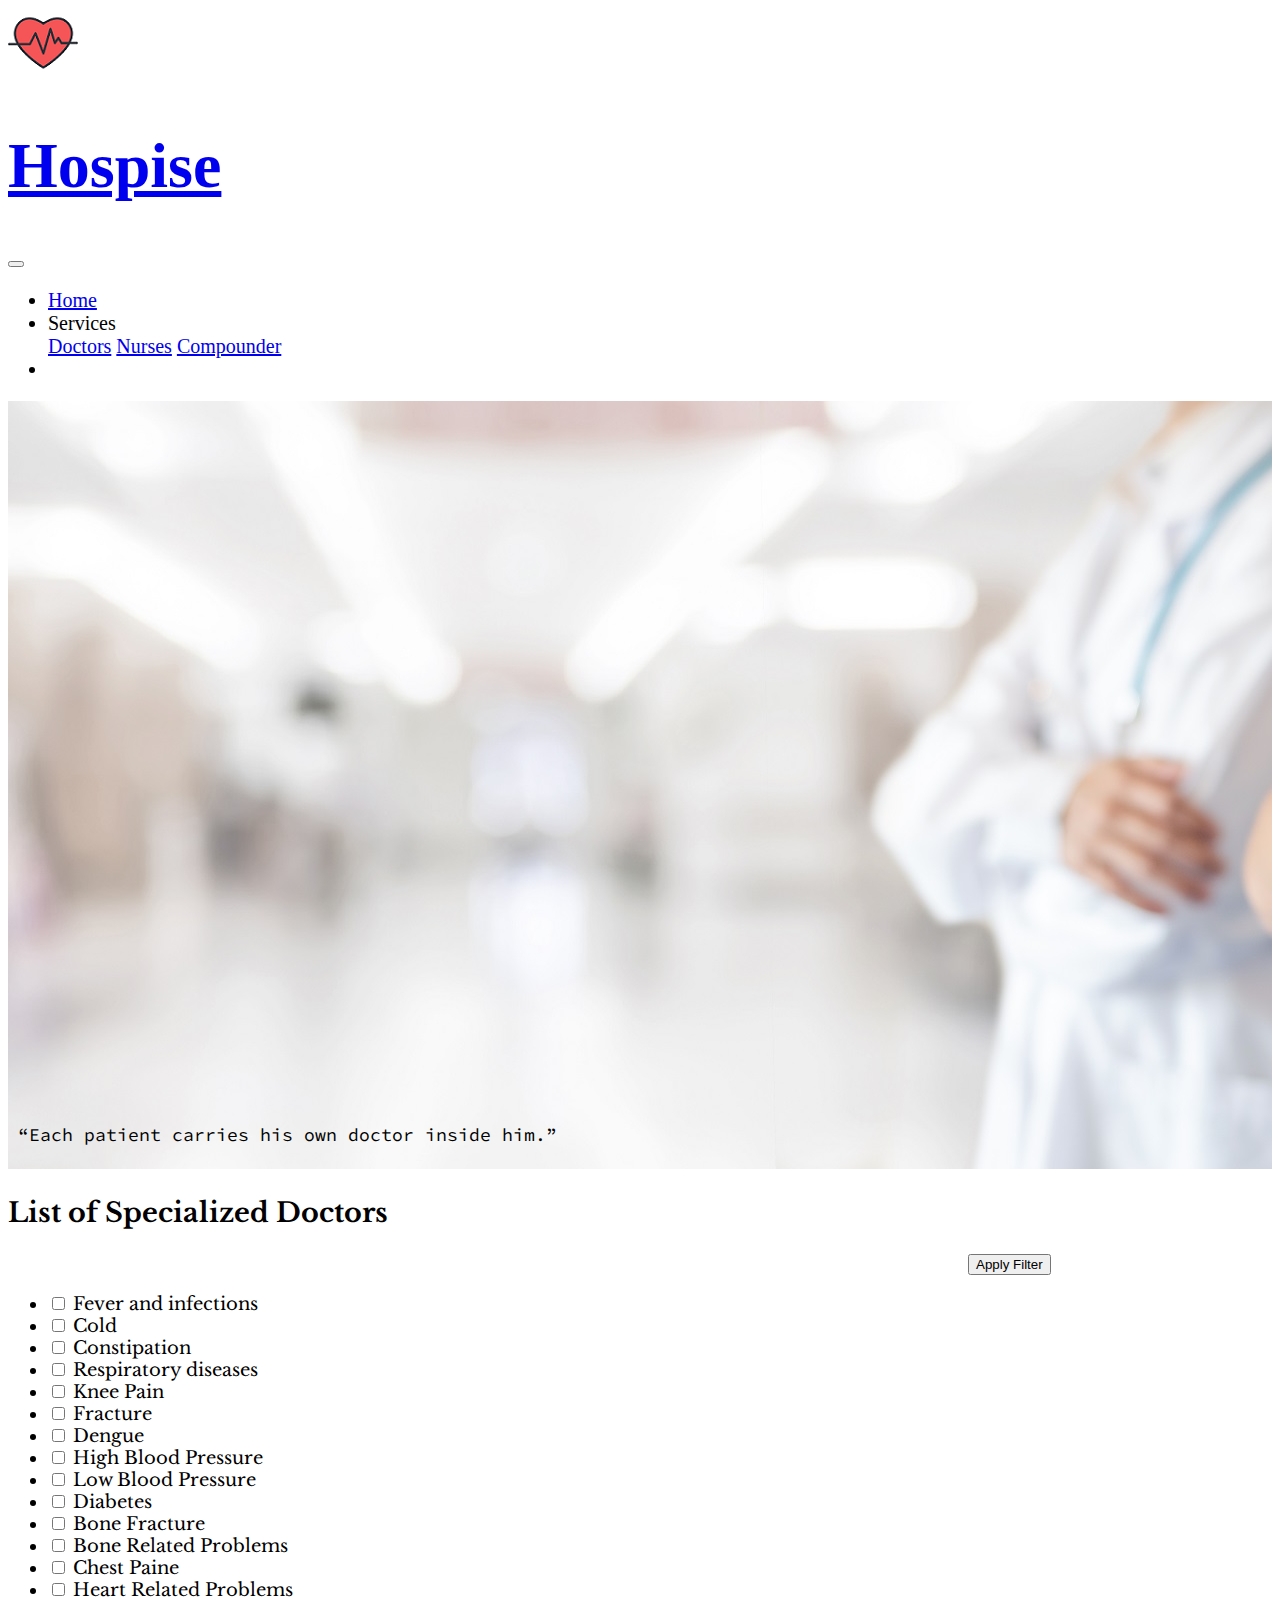
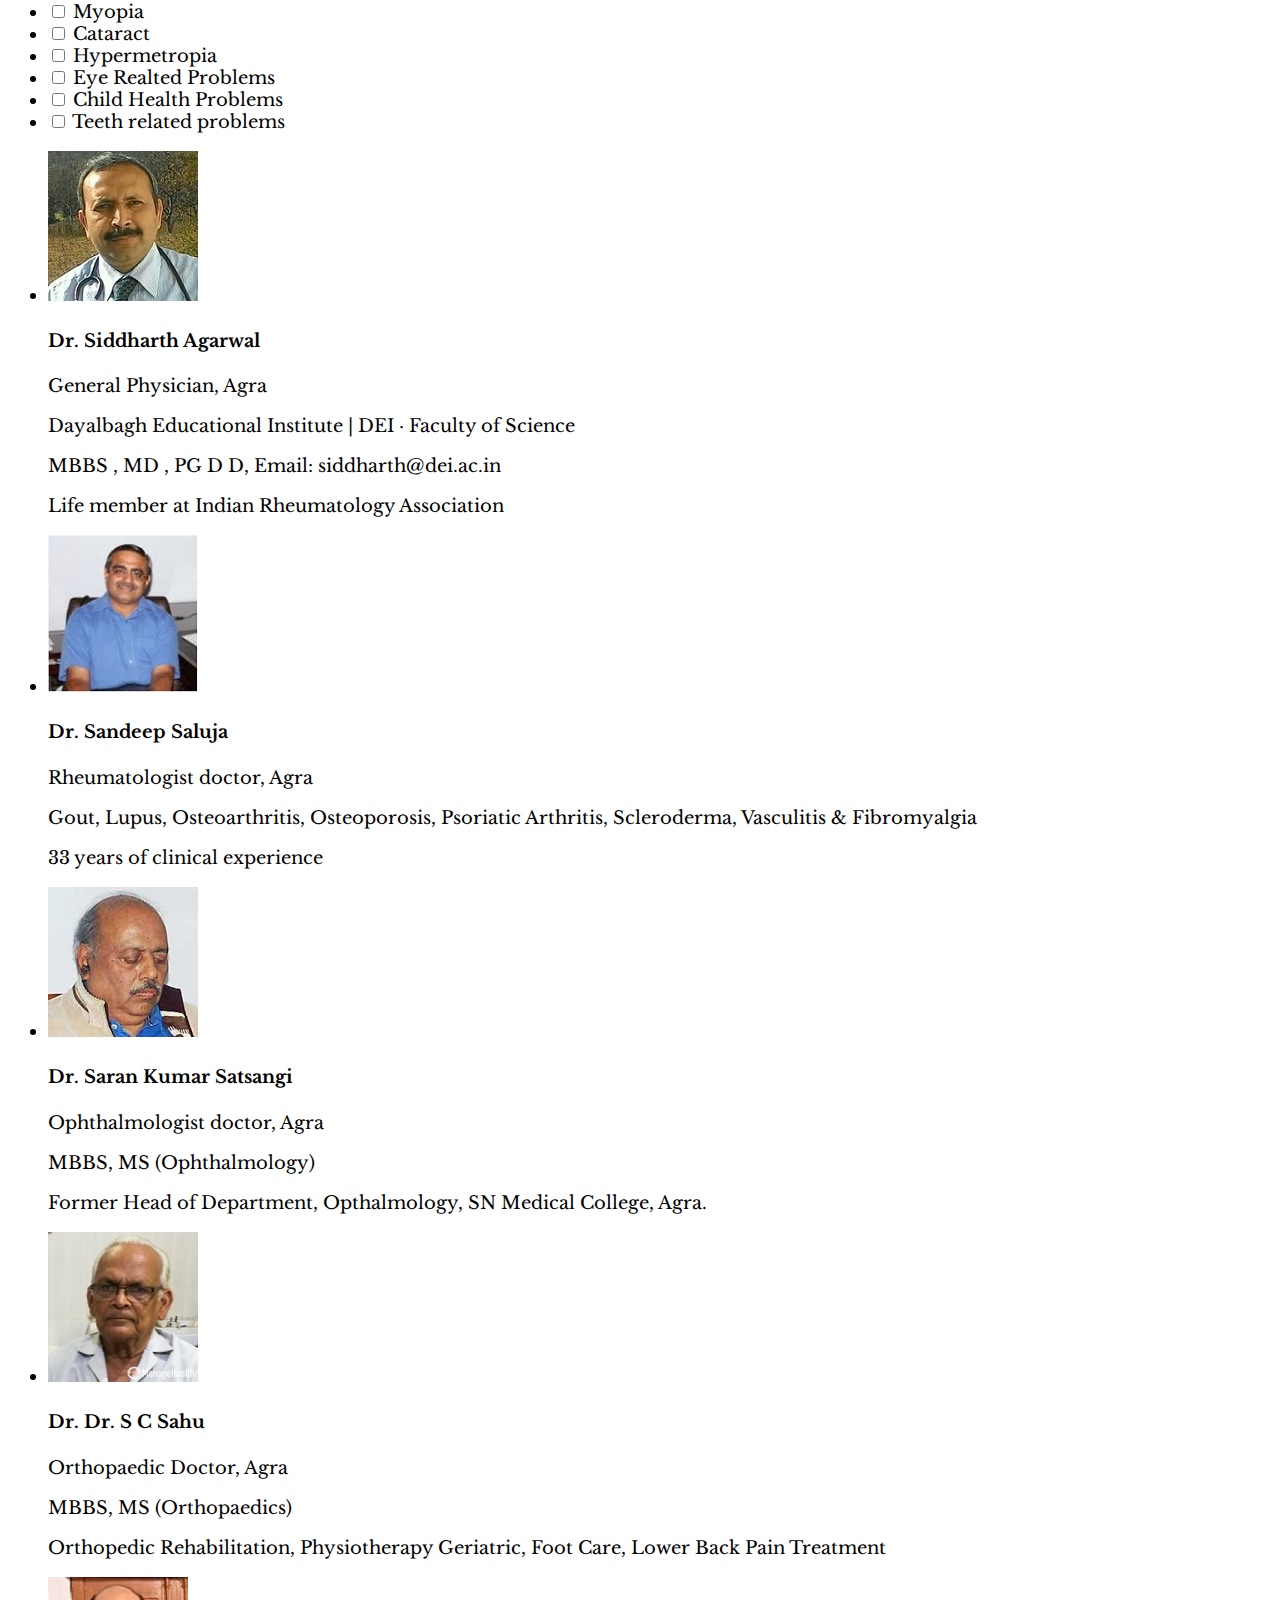
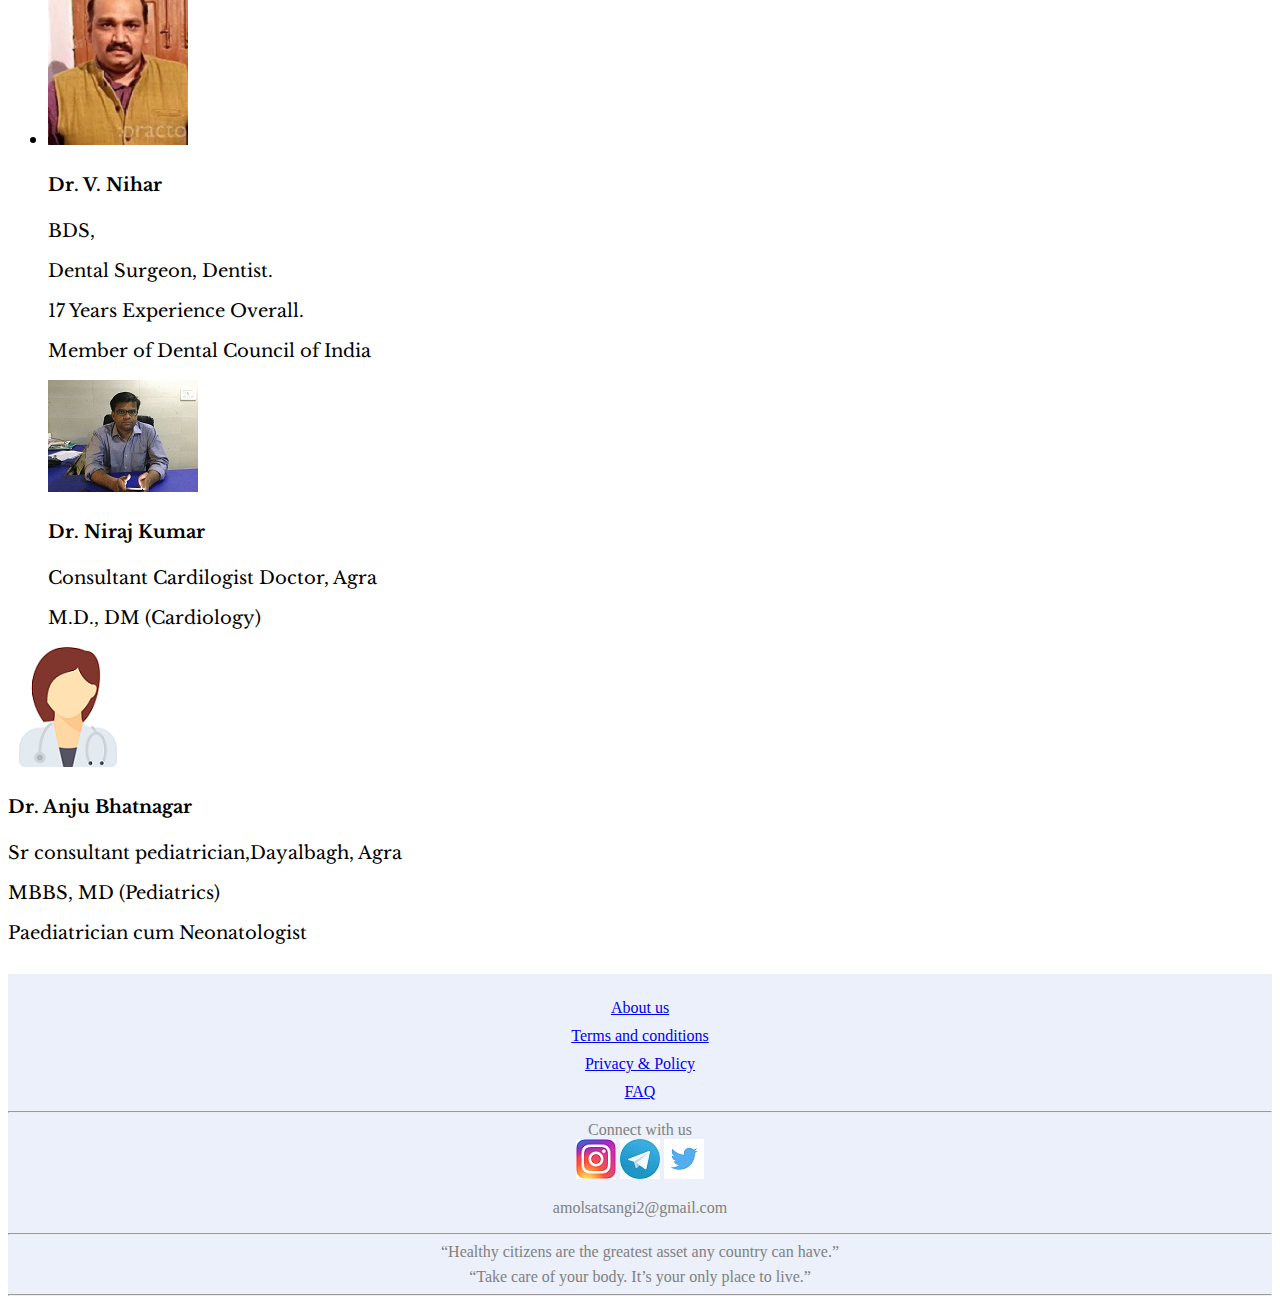
<file: DETD/doctors.html>
<!DOCTYPE html>
<html lang="en">
<head>
    <meta charset="UTF-8">
    <meta name="viewport" content="width=device-width, initial-scale=1.0">
    <meta http-eqiv="X-UA-Compatible" content="ie=edge">
    <title>Document</title>
    <link rel="stylesheet" href="style.css">
    <link rel="stylesheet" href="https://stackpath.bootstrapcdn.com/bootstrap/4.1.1/css/bootstrap.min.css" integrity="sha384-WskhaSGFgHYWDcbwN70/dfYBj47jz9qbsMId/iRN3ewGhXQFZCSftd1LZCfmhktB"
    crossorigin="anonymous">
    <link rel="preconnect" href="https://fonts.gstatic.com">
<link href="https://fonts.googleapis.com/css2?family=Source+Code+Pro:wght@200&display=swap" rel="stylesheet">
<link href="https://fonts.googleapis.com/css2?family=Nunito:wght@300&display=swap" rel="stylesheet">
      <link rel="preconnect" href="https://fonts.gstatic.com">
      <link rel="preconnect" href="https://fonts.gstatic.com">
<link href="https://fonts.googleapis.com/css2?family=Libre+Baskerville&display=swap" rel="stylesheet">

</head>
<body>
        <!--Drodown navbar-->
        <header>
            <nav class="navbar navbar-expand-sm navbar-light mb-3">
                <div class="container">
                    <div class="navbar-brand">
                        
                        <a class="text-dark" id="nb" href="index.html"><img src="images/heart.png" class="float-left"><h1>Hospise</h1></a></div> 
    
                <button class="navbar-toggler" data-toggle="collapse" data-target="#Navbarnav">
                    <span class="navbar-toggler-icon"></span>
                </button>
                <div class="collapse navbar-collapse" id="Navbarnav">
                    <ul class="navbar-nav ml-auto">
                        <li class="nav-item">
                            <a class="nav-link text-dark" href="index.html">
                                Home</a>
                        </li>
                        <li class="nav-item dropdown">
                            <a class="nav-link dropdown-toggle text-dark" data-toggle="dropdown">Services</a>
                            <div class="dropdown-menu">
                                <a class="dropdown-item lead text-dark" href="doctors.html">Doctors</a>
                                <a class="dropdown-item lead text-dark" href="nurses.html">Nurses</a>
                                <a class="dropdown-item lead text-dark" href="c.html">Compounder</a>
                            </div>
                        </li>
                        <li>
                            
                        </li>
                    </ul>
                </div>
            </div>
            </nav>
        </div>
        </header>
        <div class="" id="maincontent">
            <div class="jumbotron " id="j">
                <div class="jumbotron-background">
                  <img src="images/t.jpeg" class="blur">
                  <p class="display-4 col-5 text-dark" id="para">
                    “Each patient carries <span class="font-weight-bold">his own doctor inside him.”</span>
                  </p>
                </div>
            </div>
                <div class="container">
                    <h2 class="mb-5 float-left">List of Specialized Doctors</h2>
                    <button type="button" class="btn btn-secondary btnn" data-toggle="collapse" data-target="#demo" id="button">Apply Filter</button>
  <div id="demo" class="collapse">
    <form>
        <ul class="filterSection list-unstyled">
            <div class="d-inline-block mr-5">
                <li>
    
                    <input type="checkbox" value="food"/>
                    <label>Fever and infections</label>
                </li>
                <li>
                    <input type="checkbox" value="place"/>
                    <label>Cold</label>
                </li>
                <li>
                    <input type="checkbox" value="musician"/>
                    <label>Constipation</label>
                </li>
                <li>
                    <input type="checkbox" value="musician"/>
                    <label>Respiratory diseases</label>
                </li>
                <li>
                    <input type="checkbox" value="musician"/>
                    <label>Knee Pain</label>
                </li>
                
            </div>
            <div class="d-inline-block mr-5">
                <li>
                    <input type="checkbox" value="musician"/>
                    <label>Fracture</label>
                </li>
                <li>
                    <input type="checkbox" value="musician"/>
                    <label>Dengue</label>
                </li>
                <li>
                    <input type="checkbox" value="musician"/>
                    <label>High Blood Pressure</label>
                </li>
                <li>
                    <input type="checkbox" value="musician"/>
                    <label>Low Blood Pressure</label>
                </li>
                <li>
                    <input type="checkbox" value="musician"/>
                    <label>Diabetes</label>
                </li>
            </div>
            <div class="d-inline-block mr-5">
                <li>
                    <input type="checkbox" value="musician"/>
                    <label>Bone Fracture</label>
                </li>
                <li>
                    <input type="checkbox" value="musician"/>
                    <label>Bone Related Problems</label>
                </li>
                <li>
                    <input type="checkbox" value="musician"/>
                    <label>Chest Paine</label>
                </li>
                <li>
                    <input type="checkbox" value="musician"/>
                    <label>Heart Related Problems</label>
                </li>
                <li>
                    <input type="checkbox" value="musician"/>
                    <label>Myopia</label>
                </li>
            </div>
            <div class="d-inline-block mr-5">
                <li>
                    <input type="checkbox" value="musician"/>
                    <label>Cataract</label>
                </li>
                <li>
                    <input type="checkbox" value="musician"/>
                    <label>Hypermetropia</label>
                </li>
                <li>
                    <input type="checkbox" value="musician"/>
                    <label>Eye Realted Problems</label>
                </li>
                <li>
                    <input type="checkbox" value="musician"/>
                    <label>Child Health Problems</label>
                </li>
                <li>
                    <input type="checkbox" value="musician"/>
                    <label>Teeth related problems</label>
                </li>
            </div>
        </ul>
    </form>
  </div>
                    <ul class="list-unstyled" id="doc">
                        <li>
                            <div class="mb-5">
                                <div class="col-3 float-left">
                                <img src="images/sa.jpg">
                        
                            </div>
                            <div class="col-9">
                                <h4>Dr. Siddharth Agarwal</h4>
                                <p class="mb-1 text-secondary">General Physician, Agra</p>
                                <p class="mb-1 text-secondary">Dayalbagh Educational Institute | DEI · Faculty of Science</p>
                                <p class="mb-1 text-secondary">MBBS , MD , PG D D, Email: siddharth@dei.ac.in</p> 
                                <p class="mb-1 text-secondary">Life member at Indian Rheumatology Association</p>
                            </div>
                        </li>
                        <li>
                            <div class="mb-5">
                                <div class="col-3 float-left">
                                    <img src="images/s.jpg">
                                </div>
                                <div class="col-9">
                                    <h4>Dr. Sandeep Saluja</h4>
                                    <p class="mb-1 text-secondary">Rheumatologist doctor, Agra</p>
                                    <p class="mb-1 text-secondary">Gout, Lupus, Osteoarthritis, Osteoporosis, Psoriatic Arthritis, Scleroderma, Vasculitis & Fibromyalgia</p>
                                    <p class="mb-1 text-secondary">33 years of clinical experience</p>
                                </div>
                            </div>
                        </li>
                        <li>
                            <div class="mb-5">
                                <div class="col-3 float-left">
                                    <img src="images/sk.jpg">
                                </div>
                                <div class="col-9">
                                    <h4>Dr. Saran Kumar Satsangi</h4>
                                    <p class="mb-1 text-secondary">Ophthalmologist doctor, Agra</p>
                                    <p class="mb-1 text-secondary"> MBBS, MS (Ophthalmology)</p>
                                    <p class="mb-1 text-secondary">Former Head of Department, Opthalmology, SN Medical College, Agra.</p>
                                </div>
                            </div>
                        </li>
                        <li>
                            <div class="mb-5">
                                <div class="col-3 float-left">
                                    <img src="images/sahu.png">
                                </div>
                                <div class="col-9">
                                    <h4>Dr. Dr. S C Sahu</h4>
                                    <p class="mb-1 text-secondary">Orthopaedic Doctor, Agra</p>
                                    <p class="mb-1 text-secondary">MBBS, MS (Orthopaedics)</p>
                                    <p class="mb-1 text-secondary">Orthopedic Rehabilitation, Physiotherapy Geriatric, Foot Care, Lower Back Pain Treatment</p>
                                </div>
                            </div>
                        </li>
                        <li>
                            <div class="mb-5">
                                <div class="col-3 float-left">
                                    <img src="images/vn.jpg">
                                </div>
                                <div class="col-9">
                                    <h4>Dr. V. Nihar</h4>
                                    <p class="mb-1 text-secondary">BDS, </p>
                                    <p class="mb-1 text-secondary">Dental Surgeon, Dentist.</p>
                                    <p class="mb-1 text-secondary">17 Years Experience Overall.</p>
                                    <p class="mb-1 text-secondary">Member of Dental Council of India</p>
                                </div>
                            </div>
                        </li>
                        <div class="mb-5">
                            <div class="col-3 float-left">
                                <img src="images/nk.jpg">
                            </div>
                            <div class="col-9">
                                <h4>Dr. Niraj Kumar</h4>
                                <p class="mb-1 text-secondary">Consultant Cardilogist Doctor, Agra </p>
                                <p class="mb-1 text-secondary">M.D., DM (Cardiology)</p>
                            </div>
                        </div>
                    </li>
                    </ul>
                
                <div class="mb-5">
                    <div class="col-3 float-left">
                        <img src="images/mb.png">
                    </div>
                    <div class="col-9">
                        <h4>Dr. Anju Bhatnagar</h4>
                        <p class="mb-1 text-secondary">Sr consultant pediatrician,Dayalbagh, Agra </p>
                        <p class="mb-1 text-secondary">MBBS, MD (Pediatrics)</p>
                        <p class="mb-1 text-secondary">Paediatrician cum Neonatologist</p>
                    </div>
                    </div>
                </div>
            </li>
            </ul>
        </div>
                
</div>
        <footer class="panel-footer">
            <div class="container">
                <div class="row">
                    
                    <section id="about" class="col-sm-4">
                        <div>
                        <a href="about.html" target="blanck.html">About us</a>
                    </div>
                    <div>
                        <a href="#" target="blanck.html">Terms and conditions</a>
                        </div>
                        <div>
                        <a href="#" target="blanck.html">Privacy & Policy</a>
                        </div>
                        <div>
                            <a href="#" target="blanck.html">FAQ</a>
                            </div>
                        <hr class="d-block d-sm-none">
                    </section>
                    <section id="connect" class="col-sm-4">
                        <span>Connect with us</span>
                        <div id="imgs" class="mt-3">
                            <a href="https://www.instagram.com/amol_satsangi_/" target="blanck.html"><img src="images/i.png"></a>
                            <a href="https://web.telegram.org/#/im?p=g451954091" target="blanck.html"><img src="images/te.jpg"></a>
                            <a href="https://twitter.com/AmolSatsangi" target="blanck.html"><img src="images/tw.png"></a>
                        </div>
                        <p class="mt-3">amolsatsangi2@gmail.com</p>
                        <hr class="d-block d-sm-none">
                    </section>
                    <section id="testimonials" class="col-sm-4">
                     <div>“Healthy citizens are the greatest asset any country can have.”</div> 
                     <div>“Take care of your body. It’s your only place to live.”</div>  
                     <hr class="d-block d-sm-none">
                    </section>
                </div>
            </div>
        </footer>
<script src="https://code.jquery.com/jquery-3.3.1.slim.min.js" integrity="sha384-q8i/X+965DzO0rT7abK41JStQIAqVgRVzpbzo5smXKp4YfRvH+8abtTE1Pi6jizo"
crossorigin="anonymous"></script>
<script src="https://cdnjs.cloudflare.com/ajax/libs/popper.js/1.14.3/umd/popper.min.js" integrity="sha384-ZMP7rVo3mIykV+2+9J3UJ46jBk0WLaUAdn689aCwoqbBJiSnjAK/l8WvCWPIPm49"
crossorigin="anonymous"></script>
<script src="https://stackpath.bootstrapcdn.com/bootstrap/4.1.1/js/bootstrap.min.js" integrity="sha384-smHYKdLADwkXOn1EmN1qk/HfnUcbVRZyYmZ4qpPea6sjB/pTJ0euyQp0Mk8ck+5T"
crossorigin="anonymous"></script>
</body>
</html>
</file>
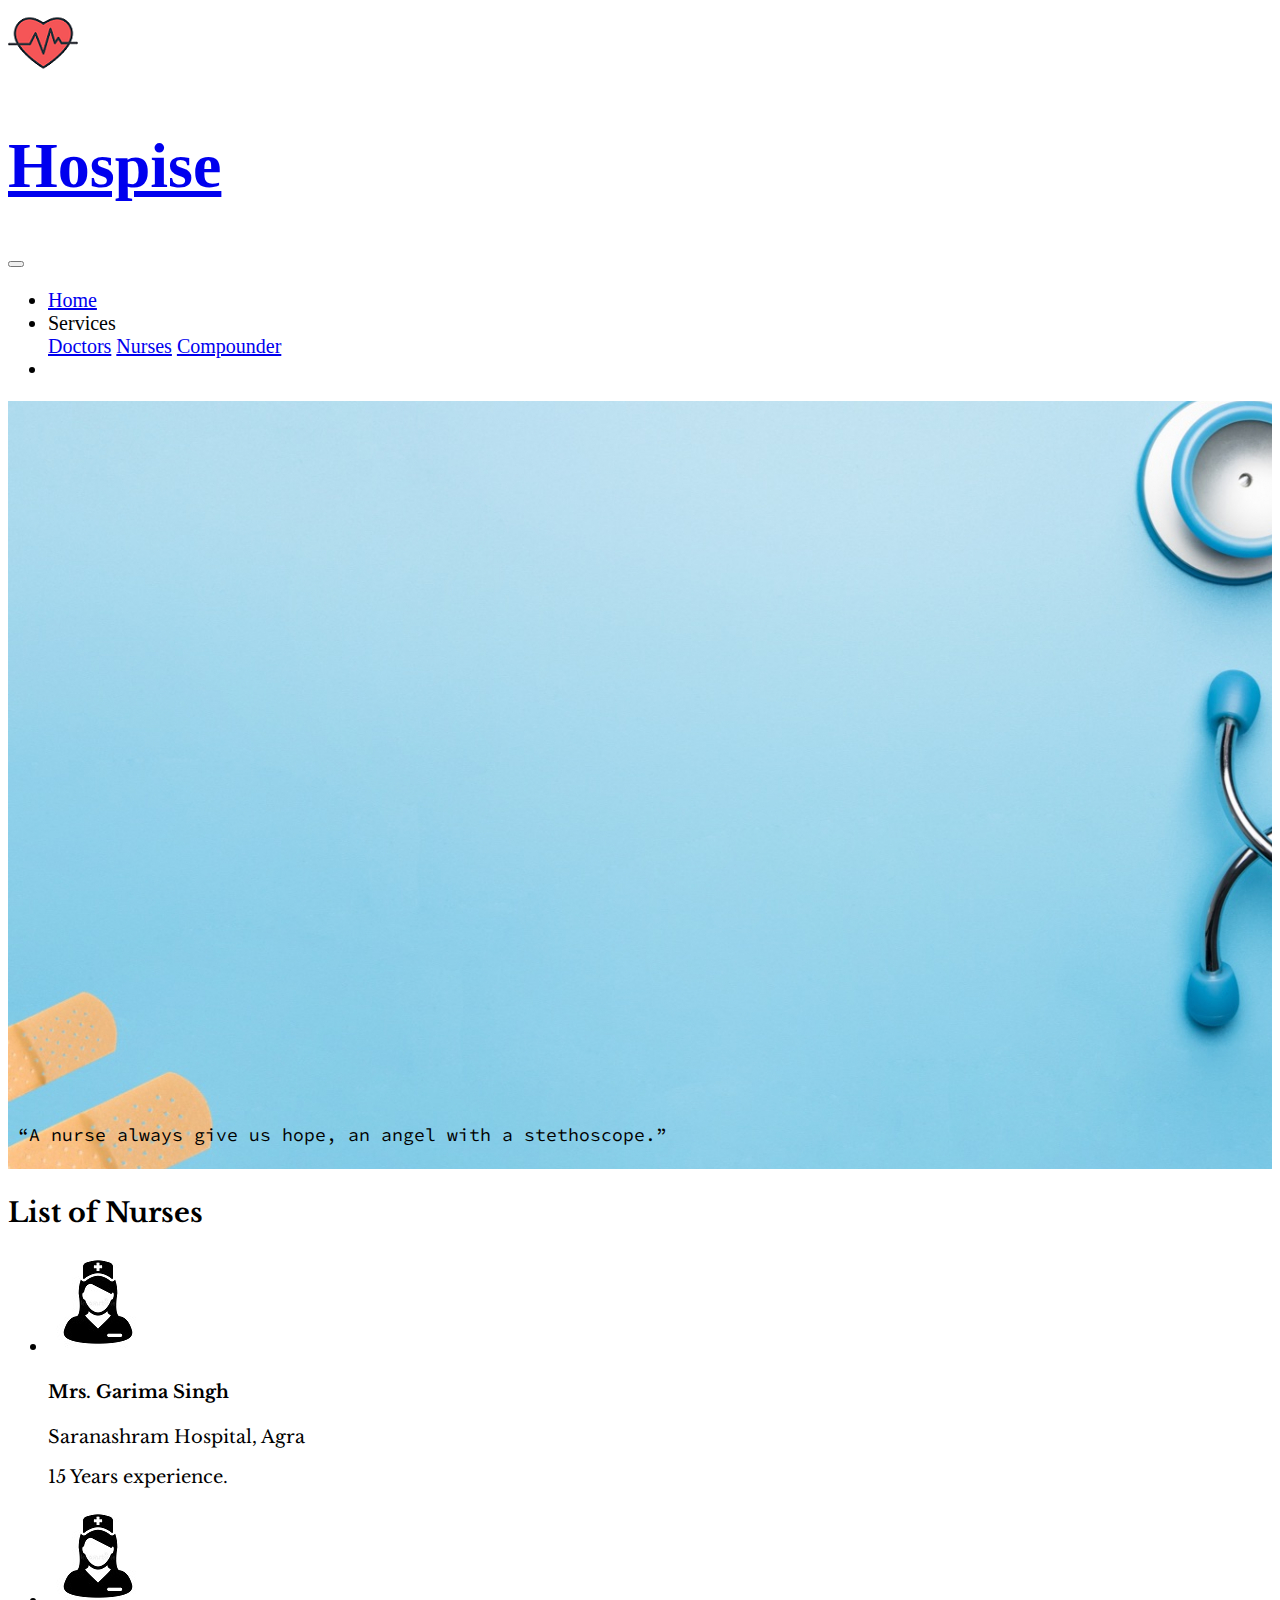
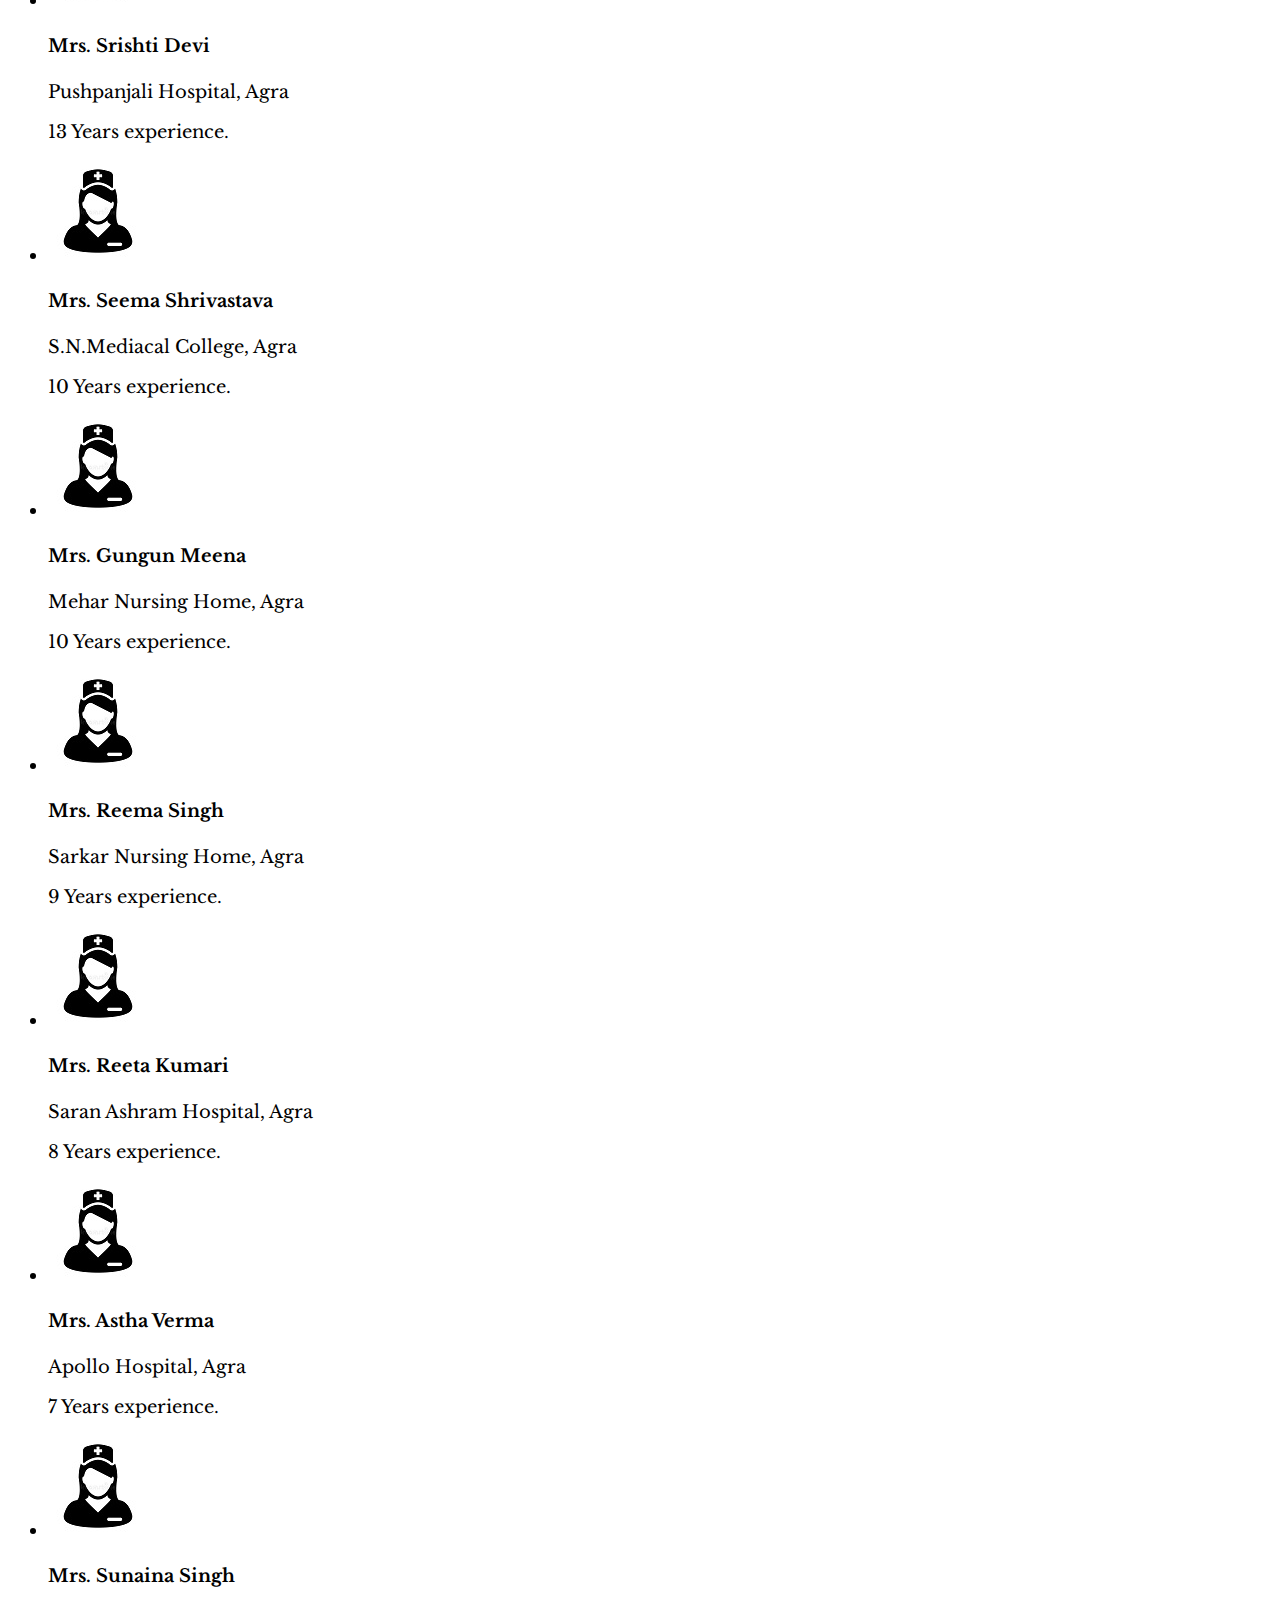
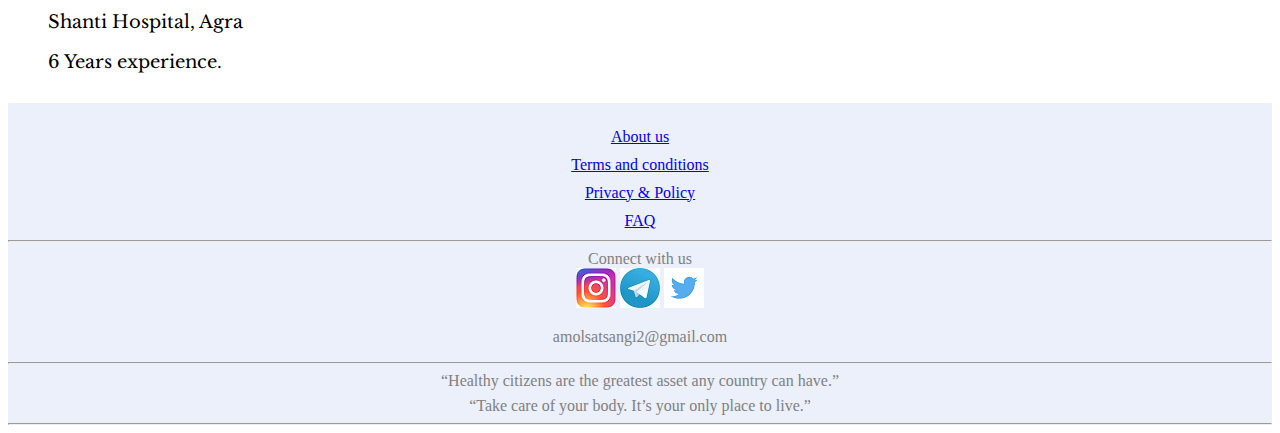
<file: DETD/nurses.html>
<!DOCTYPE html>
<html lang="en">
<head>
    <meta charset="UTF-8">
    <meta name="viewport" content="width=device-width, initial-scale=1.0">
    <meta http-eqiv="X-UA-Compatible" content="ie=edge">
    <title>Document</title>
    <link rel="stylesheet" href="style.css">
    <link rel="stylesheet" href="https://stackpath.bootstrapcdn.com/bootstrap/4.1.1/css/bootstrap.min.css" integrity="sha384-WskhaSGFgHYWDcbwN70/dfYBj47jz9qbsMId/iRN3ewGhXQFZCSftd1LZCfmhktB"
    crossorigin="anonymous">
    <link rel="preconnect" href="https://fonts.gstatic.com">
<link href="https://fonts.googleapis.com/css2?family=Source+Code+Pro:wght@200&display=swap" rel="stylesheet">
<link href="https://fonts.googleapis.com/css2?family=Nunito:wght@300&display=swap" rel="stylesheet">
      <link rel="preconnect" href="https://fonts.gstatic.com">
      <link rel="preconnect" href="https://fonts.gstatic.com">
<link href="https://fonts.googleapis.com/css2?family=Libre+Baskerville&display=swap" rel="stylesheet">

</head>
<body>
        <!--Drodown navbar-->
        <header>
            <nav class="navbar navbar-expand-sm navbar-light mb-3">
                <div class="container">
                    <div class="navbar-brand">
                        
                        <a class="text-dark" id="nb" href="index.html"><img src="images/heart.png" class="float-left"><h1>Hospise</h1></a></div> 
    
                <button class="navbar-toggler" data-toggle="collapse" data-target="#Navbarnav">
                    <span class="navbar-toggler-icon"></span>
                </button>
                <div class="collapse navbar-collapse" id="Navbarnav">
                    <ul class="navbar-nav ml-auto">
                        <li class="nav-item">
                            <a class="nav-link text-dark" href="index.html">
                                Home</a>
                        </li>
                        <li class="nav-item dropdown">
                            <a class="nav-link dropdown-toggle text-dark" data-toggle="dropdown">Services</a>
                            <div class="dropdown-menu">
                                <a class="dropdown-item lead text-dark" href="doctors.html">Doctors</a>
                                <a class="dropdown-item lead text-dark" href="nurses.html">Nurses</a>
                                <a class="dropdown-item lead text-dark" href="c.html">Compounder</a>
                            </div>
                        </li>
                        <li>
                            
                        </li>
                    </ul>
                </div>
            </div>
            </nav>
        </div>
        </header>
        <div class="" id="maincontent">
            <div class="jumbotron " id="j">
                <div class="jumbotron-background">
                  <img src="images/n.jpg" class="blur">
                  <p class="display-4 col-5 text-dark" id="para">
                    “A nurse always give us hope<span class="font-weight-bold">, an angel with a stethoscope.”</span>
                  </p>
                </div>
            </div>
            <div class="container">
                <h2 class="mb-5">List of Nurses</h2>
                <ul class="list-unstyled">
                    <li>
                        <div class="mb-5">
                            <div class="col-3 float-left">
                            <img src="images/n1.jpg">
                    
                        </div>
                        <div class="col-9">
                            <h4>Mrs. Garima Singh</h4>
                            <p class="mb-1 text-secondary">Saranashram Hospital, Agra</p>
                            <p class="mb-1 text-secondary">15 Years experience.</p>
                        </div>
                    </li>
                    <li>
                        <div class="mb-5">
                            <div class="col-3 float-left">
                            <img src="images/n1.jpg">
                    
                        </div>
                        <div class="col-9">
                            <h4>Mrs. Srishti Devi</h4>
                            <p class="mb-1 text-secondary">Pushpanjali Hospital, Agra</p>
                            <p class="mb-1 text-secondary">13 Years experience.</p>
                        </div>
                    </li>
                    <li>
                        <div class="mb-5">
                            <div class="col-3 float-left">
                            <img src="images/n1.jpg">
                    
                        </div>
                        <div class="col-9">
                            <h4>Mrs. Seema Shrivastava</h4>
                            <p class="mb-1 text-secondary">S.N.Mediacal College, Agra</p>
                            <p class="mb-1 text-secondary">10 Years experience.</p>
                        </div>
                    </li>
                    <li>
                        <div class="mb-5">
                            <div class="col-3 float-left">
                            <img src="images/n1.jpg">
                    
                        </div>
                        <div class="col-9">
                            <h4>Mrs. Gungun Meena</h4>
                            <p class="mb-1 text-secondary">Mehar Nursing Home, Agra</p>
                            <p class="mb-1 text-secondary">10 Years experience.</p>
                        </div>
                    </li>
                    <li>
                        <div class="mb-5">
                            <div class="col-3 float-left">
                            <img src="images/n1.jpg">
                    
                        </div>
                        <div class="col-9">
                            <h4>Mrs. Reema Singh</h4>
                            <p class="mb-1 text-secondary">Sarkar Nursing Home, Agra</p>
                            <p class="mb-1 text-secondary">9 Years experience.</p>
                        </div>
                    </li>
                    <li>
                        <div class="mb-5">
                            <div class="col-3 float-left">
                            <img src="images/n1.jpg">
                    
                        </div>
                        <div class="col-9">
                            <h4>Mrs. Reeta Kumari</h4>
                            <p class="mb-1 text-secondary">Saran Ashram Hospital, Agra</p>
                            <p class="mb-1 text-secondary">8 Years experience.</p>
                        </div>
                    </li>
                    <li>
                        <div class="mb-5">
                            <div class="col-3 float-left">
                            <img src="images/n1.jpg">
                    
                        </div>
                        <div class="col-9">
                            <h4>Mrs. Astha Verma</h4>
                            <p class="mb-1 text-secondary">Apollo Hospital, Agra</p>
                            <p class="mb-1 text-secondary">7 Years experience.</p>
                        </div>
                    </li>
                    <li>
                        <div class="mb-5">
                            <div class="col-3 float-left">
                            <img src="images/n1.jpg">
                    
                        </div>
                        <div class="col-9">
                            <h4>Mrs. Sunaina Singh</h4>
                            <p class="mb-1 text-secondary">Shanti Hospital, Agra</p>
                            <p class="mb-1 text-secondary">6 Years experience.</p>
                        </div>
                    </li>
                </ul>
            
    </div>
            
</div>
    <footer class="panel-footer">
        <div class="container">
            <div class="row">
                
                <section id="about" class="col-sm-4">
                    <div>
                    <a href="about.html" target="blanck.html">About us</a>
                </div>
                <div>
                    <a href="#" target="blanck.html">Terms and conditions</a>
                    </div>
                    <div>
                    <a href="#" target="blanck.html">Privacy & Policy</a>
                    </div>
                    <div>
                        <a href="#" target="blanck.html">FAQ</a>
                        </div>
                    <hr class="d-block d-sm-none">
                </section>
                <section id="connect" class="col-sm-4">
                    <span>Connect with us</span>
                    <div id="imgs" class="mt-3">
                        <a href="https://www.instagram.com/amol_satsangi_/" target="blanck.html"><img src="images/i.png"></a>
                        <a href="https://web.telegram.org/#/im?p=g451954091" target="blanck.html"><img src="images/te.jpg"></a>
                        <a href="https://twitter.com/AmolSatsangi" target="blanck.html"><img src="images/tw.png"></a>
                    </div>
                    <p class="mt-3">amolsatsangi2@gmail.com</p>
                    <hr class="d-block d-sm-none">
                </section>
                <section id="testimonials" class="col-sm-4">
                 <div>“Healthy citizens are the greatest asset any country can have.”</div> 
                 <div>“Take care of your body. It’s your only place to live.”</div>  
                 <hr class="d-block d-sm-none">
                </section>
            </div>
        </div>
    </footer>
<script src="https://code.jquery.com/jquery-3.3.1.slim.min.js" integrity="sha384-q8i/X+965DzO0rT7abK41JStQIAqVgRVzpbzo5smXKp4YfRvH+8abtTE1Pi6jizo"
crossorigin="anonymous"></script>
<script src="https://cdnjs.cloudflare.com/ajax/libs/popper.js/1.14.3/umd/popper.min.js" integrity="sha384-ZMP7rVo3mIykV+2+9J3UJ46jBk0WLaUAdn689aCwoqbBJiSnjAK/l8WvCWPIPm49"
crossorigin="anonymous"></script>
<script src="https://stackpath.bootstrapcdn.com/bootstrap/4.1.1/js/bootstrap.min.js" integrity="sha384-smHYKdLADwkXOn1EmN1qk/HfnUcbVRZyYmZ4qpPea6sjB/pTJ0euyQp0Mk8ck+5T"
crossorigin="anonymous"></script>
</body>
</html>
</file>
<file: DETD/style.css>
.jumbotron-background {
    position:relative;
    overflow:hidden;
    background-size:100%;
  }
  #j
  {
      padding: 0px;
      padding-bottom: 0px;
  }

  #para
  {
      position:absolute;
      bottom:10px;
      left:10px;
      font-family: 'Source Code Pro', monospace;
  }
  #sp{
      font-weight:1000;
  }
  .navbar
  {
      font-size:20px;
  }
  #nb
  {
      font-size:32px;
  }
  .panel-footer
{
    background-color: #ebf0fa;
    color:#808080;
    margin-top:30px;
    padding-top:25px;
    clear:both;
}
#about
{
    text-align: center;
}
#about div{
    margin-bottom:10px;
}
#testimonials
{
    text-align: center;
}
#testimonials div{
    font-size:16px;
    margin-bottom: 7px;
}
#connect{
    text-align: center;
}
.row span
{
    font-size:16px;
    font-weight: 500;
}
  #maincontent{
    font-family: 'Libre Baskerville', serif;
    background-color:white;
    font-size:18px;
  }
#para .par{
    color:#ff99ff;
}
.navbar-brand a:hover{
    text-decoration:none;
    color:Blue;
}
.navbar-brand a:focus{
    text-decoration:none;
    color:Blue;
}
#doc{
    clear:both;
}
.btnn{
    margin-left:75vw;
    margin-top:0px;

}
.image{
    height:20vw;
    width:20vw;;
    background-color:blue;
    margin:auto;
    margin-top:4vw;
    background-size:100%;
    position:relative;
}
.pm
{
    background-color:  #e1e1d0;
    height: 2.5vw;
    border-radius: 3px;
}
.req {
    border-radius: 5px;
    margin:20px;
}
</file>
